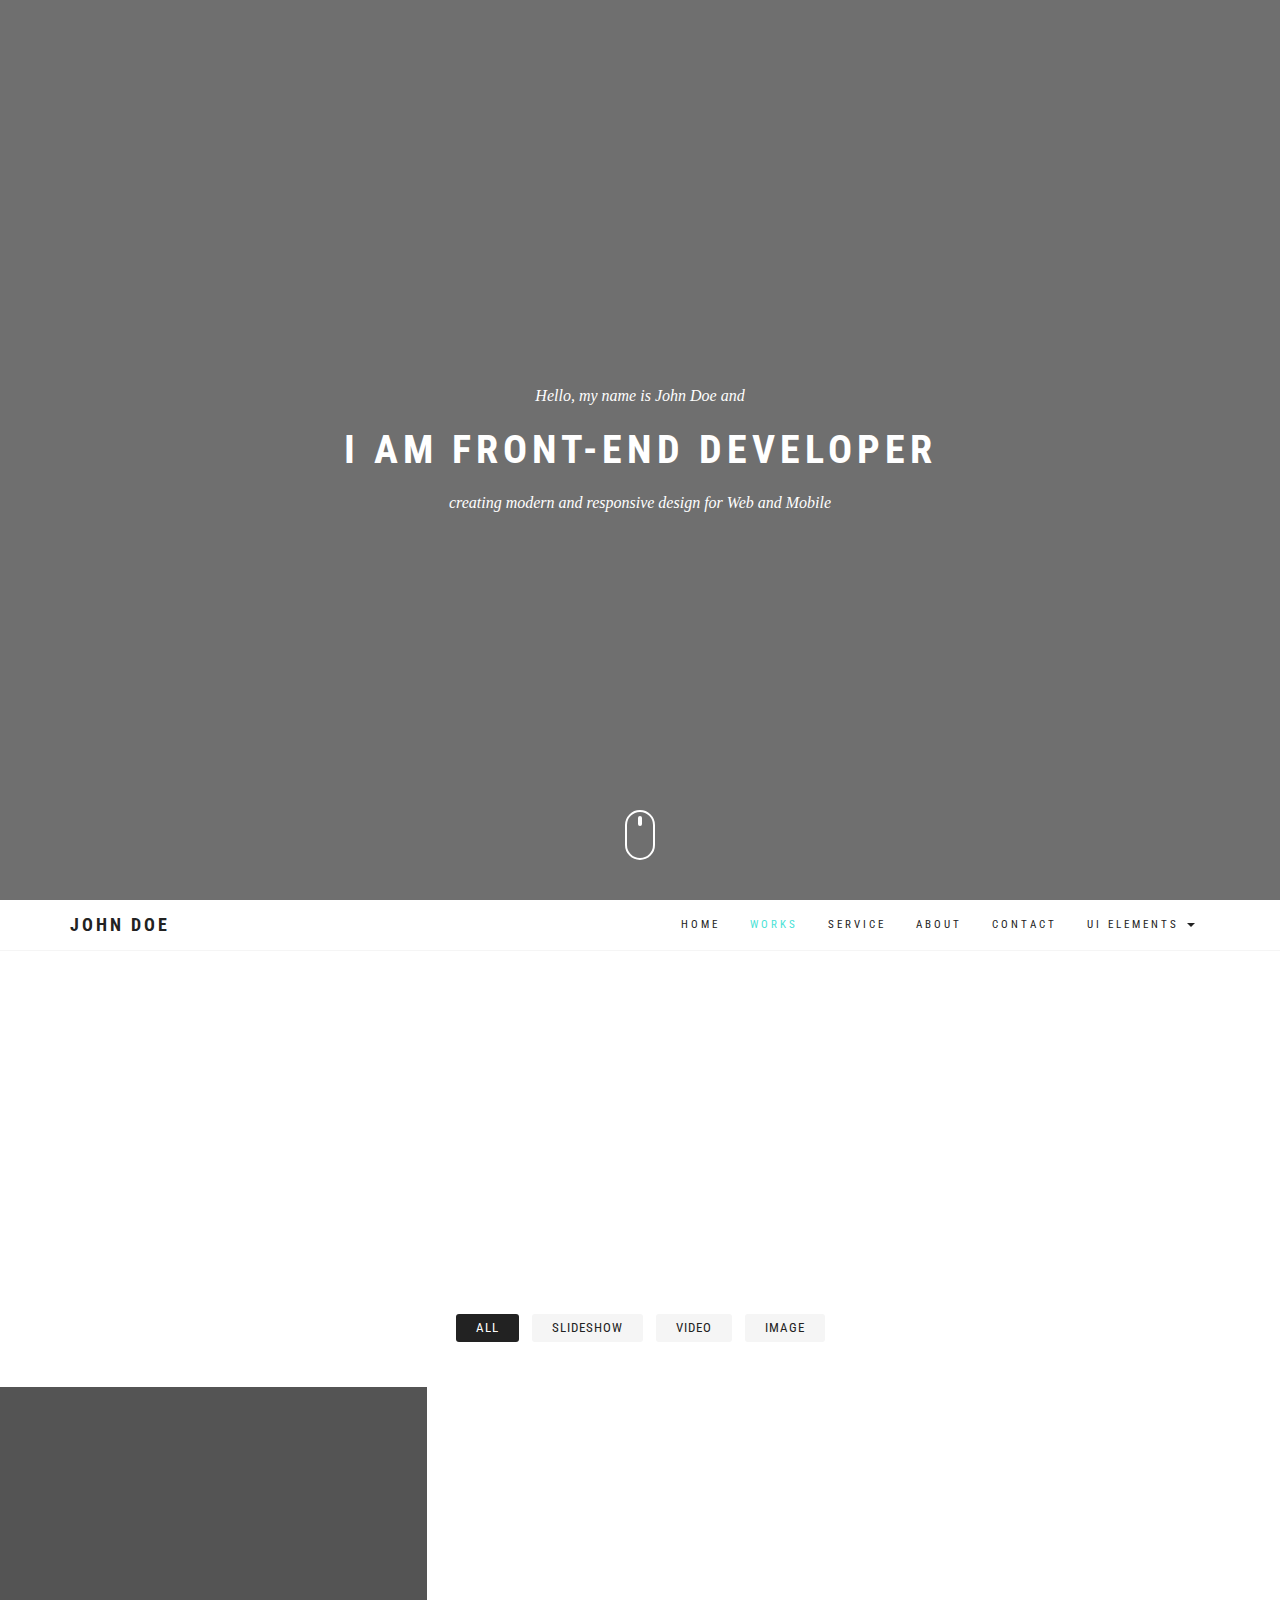
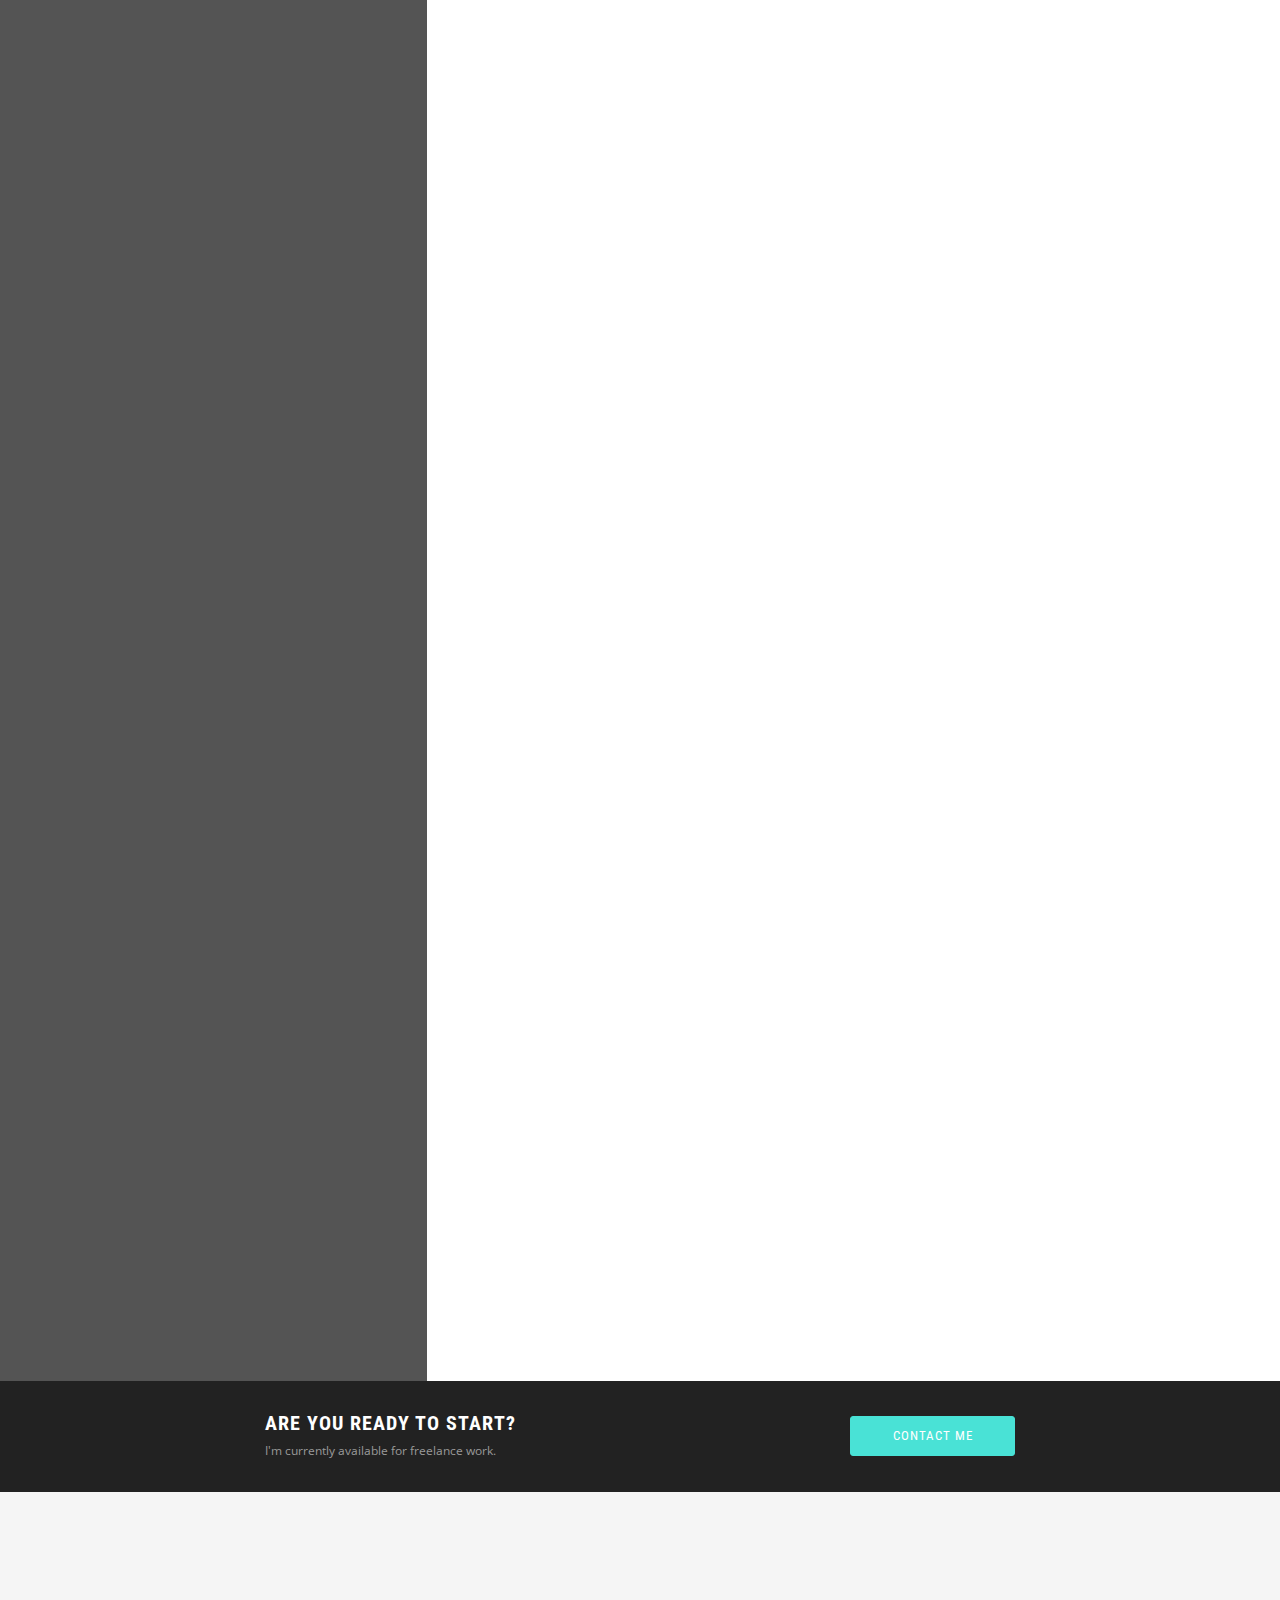
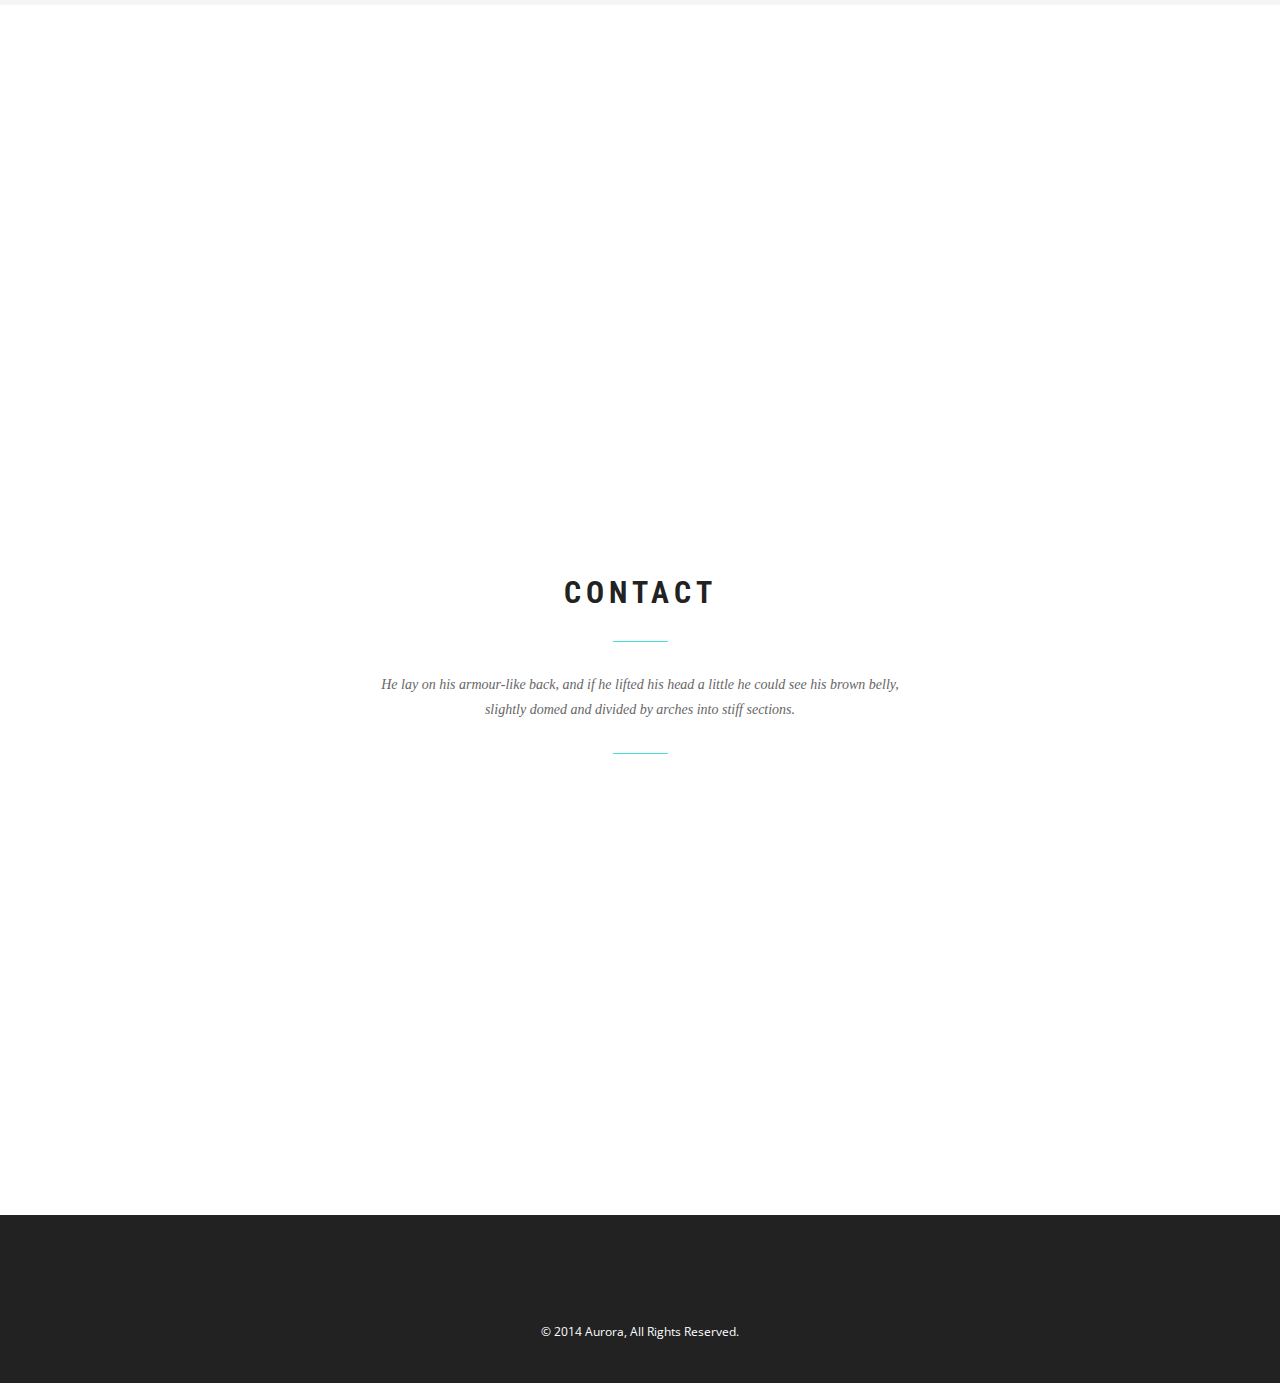
<file: Site/Parallax/index.html>
﻿<!DOCTYPE html>
<html lang="en">
<head>
	<meta charset="UTF-8">
	<meta name="viewport" content="width=device-width, initial-scale=1.0">
	<meta name="description" content="">
	<meta name="author" content="">

	<title>Aurora</title>

	<!-- CSS -->
	<!-- Bootstrap core CSS -->
	<link href="assets/bootstrap/css/bootstrap.min.css" rel="stylesheet" media="screen">

	<!-- Font Awesome CSS -->
	<link href="assets/css/font-awesome.min.css" rel="stylesheet" media="screen">

	<!-- Elegant icons CSS -->
	<link href="assets/css/simple-line-icons.css" rel="stylesheet" media="screen">

	<!--[if lte IE 7]>
		<script src="assets/js/icons-lte-ie7.js"></script>
	<![endif]-->

	<!-- Magnific-popup lightbox -->
	<link href="assets/css/magnific-popup.css" rel="stylesheet">

	<!-- Owl Carousel -->
	<link href="assets/css/owl.theme.css" rel="stylesheet">
	<link href="assets/css/owl.carousel.css" rel="stylesheet">

	<!-- Animate css -->
	<link href="assets/css/animate.css" rel="stylesheet">

	<!-- Custom styles CSS -->
	<link href="assets/css/style.css" rel="stylesheet" media="screen">
</head>
<body>

	<!-- Preloader -->

	<div id="preloader">
		<div id="status">
			<div class="status-mes"></div>
		</div>
	</div>

	<!-- Home start -->

	<section id="home" class="module-image js-height-full">

		<div class="intro">
			<div class="hello">Hello, my name is John Doe and</div>
			<h1>I am Front-End Developer</h1>
			<div class="who-creates">creating modern and responsive design for Web and Mobile</div>
		</div>

		<div class="mouse-icon">
			<div class="wheel"></div>
		</div>

	</section>

	<!-- Home end -->

	<!-- Navigation start -->

	<header class="header">

		<nav class="navbar navbar-custom" role="navigation">

			<div class="container">

				<div class="navbar-header">
					<button type="button" class="navbar-toggle" data-toggle="collapse" data-target="#custom-collapse">
						<span class="sr-only">Toggle navigation</span>
						<span class="icon-bar"></span>
						<span class="icon-bar"></span>
						<span class="icon-bar"></span>
					</button>
					<a class="navbar-brand" href="index.html">John Doe</a>
				</div>

				<div class="collapse navbar-collapse" id="custom-collapse">
					<ul class="nav navbar-nav navbar-right">
						<li><a href="#home">home</a></li>
						<li><a href="#portfolio">Works</a></li>
						<li><a href="#services">Service</a></li>
						<li><a href="#about">About</a></li>
						<li><a href="#contact">Contact</a></li>
						<li class="dropdown">
							<a href="#" class="dropdown-toggle" data-toggle="dropdown">
								UI Elements <span class="caret"></span>
							</a>
							<ul class="dropdown-menu" role="menu">
								<li><a href="icons.html">Icons</a></li>
								<li><a href="components.html">Components</a></li>
							</ul>
						</li>
					</ul>
				</div>

			</div><!-- .container -->

		</nav>

	</header>

	<!-- Navigation end -->

	<!-- Portfolio start -->

	<section id="portfolio" class="module paddingb-none">
		<div class="container">
			<div class="row">

				<div class="col-sm-6 col-sm-offset-3">

					<div class="module-header wow fadeInUp">
						<h2 class="module-title">My works</h2>
						<div class="module-line"></div>
						<div class="module-subtitle">
							He lay on his armour-like back, and if he lifted his head a little he could see his brown belly, slightly domed and divided by arches into stiff sections.
						</div>
						<div class="module-line"></div>
					</div>

				</div>

			</div><!-- .row -->

			<!-- Portfolio Filter start-->

			<div class="row">

				<div class="col-sm-12">

					<ul id="filter">
						<li class="active" data-group="all">All</li>
						<li data-group="slideshow">Slideshow</li>
						<li data-group="video">Video</li>
						<li data-group="image">Image</li>
					</ul>

				</div>

			</div><!-- .row -->

			<!-- Portfolio Filter end -->

		</div><!-- .contaier -->

		<ul class="portfolio-items-container">

			<li class="portfolio-item" data-groups="all slideshow">
				<figure>
					<img src="assets/images/portfolio-item.jpg" alt="">
					<figcaption>
						<a href="portfolio/slideshow.html" class="simple-ajax-popup"></a>
						<div class="caption-inner">
							<h3 class="portfolio-item-title">Some work one</h3>
							<div class="portfolio-item-desc">Slideshow</div>
						</div>
					</figcaption>
				</figure>
			</li>

			<li class="portfolio-item" data-groups="all video">
				<figure>
					<img src="assets/images/portfolio-item.jpg" alt="">
					<figcaption>
						<a href="portfolio/video.html" class="simple-ajax-popup"></a>
						<div class="caption-inner">
							<h3 class="portfolio-item-title">Some work one</h3>
							<div class="portfolio-item-desc">Video</div>
						</div>
					</figcaption>
				</figure>
			</li>

			<li class="portfolio-item" data-groups="all image">
				<figure>
					<img src="assets/images/portfolio-item.jpg" alt="">
					<figcaption>
						<a href="portfolio/image.html" class="simple-ajax-popup"></a>
						<div class="caption-inner">
							<h3 class="portfolio-item-title">Some work one</h3>
							<div class="portfolio-item-desc">Image</div>
						</div>
					</figcaption>
				</figure>
			</li>

			<li class="portfolio-item" data-groups="all slideshow">
				<figure>
					<img src="assets/images/portfolio-item.jpg" alt="">
					<figcaption>
						<a href="portfolio/slideshow.html" class="simple-ajax-popup"></a>
						<div class="caption-inner">
							<h3 class="portfolio-item-title">Some work one</h3>
							<div class="portfolio-item-desc">Slideshow</div>
						</div>
					</figcaption>
				</figure>
			</li>

			<li class="portfolio-item" data-groups="all video">
				<figure>
					<img src="assets/images/portfolio-item.jpg" alt="">
					<figcaption>
						<a href="portfolio/video.html" class="simple-ajax-popup"></a>
						<div class="caption-inner">
							<h3 class="portfolio-item-title">Some work one</h3>
							<div class="portfolio-item-desc">Video</div>
						</div>
					</figcaption>
				</figure>
			</li>

			<li class="portfolio-item" data-groups="all image">
				<figure>
					<img src="assets/images/portfolio-item.jpg" alt="">
					<figcaption>
						<a href="portfolio/image.html" class="simple-ajax-popup"></a>
						<div class="caption-inner">
							<h3 class="portfolio-item-title">Some work one</h3>
							<div class="portfolio-item-desc">Image</div>
						</div>
					</figcaption>
				</figure>
			</li>

		</ul><!-- .projects-container -->

	</section>

	<!-- Portfolio end -->

	<!-- Callout start -->

	<section class="callout">
		<div class="container">

			<div class="row">

				<div class="col-md-8 col-lg-6 col-lg-offset-2">
					<h2>ARE YOU READY TO START?</h2>
					<div class="callout-decription">
						I'm currently available for freelance work.
					</div>
				</div>

				<div class="col-md-4 col-lg-2 callout-btn">
					<a href="#contact" class="btn btn-lg btn-block btn-custom-1">Contact me</a>
				</div>

			</div><!-- .row -->
		</div><!-- .container -->
	</section>

	<!-- Callout end -->

	<!-- Services start -->

	<section id="services" class="module module-gray">
		<div class="container">
			<div class="row">

				<div class="col-sm-6 col-sm-offset-3">

					<div class="module-header wow fadeInUp">
						<h2 class="module-title">Services</h2>
						<div class="module-line"></div>
						<div class="module-subtitle">
							He lay on his armour-like back, and if he lifted his head a little he could see his brown belly, slightly domed and divided by arches into stiff sections.
						</div>
						<div class="module-line"></div>
					</div>

				</div>

			</div>

			<div class="row">

				<div class="col-sm-3">

					<div class="iconbox wow bounceIn">
						<div class="iconbox-icon">
							<span class="icon-trophy"></span>
						</div>
						<div class="iconbox-text">
							<h3 class="iconbox-title">Logo Design</h3>
							<div class="iconbox-desc">
								Thus, then, one of our own noble stamp, even a whaleman, is the tutelary guardian of England.
							</div>
						</div>
					</div>

				</div>

				<div class="col-sm-3">

					<div class="iconbox wow bounceIn">
						<div class="iconbox-icon">
							<span class="icon-bubbles"></span>
						</div>
						<div class="iconbox-text">
							<h3 class="iconbox-title">Marketing</h3>
							<div class="iconbox-desc">
								Thus, then, one of our own noble stamp, even a whaleman, is the tutelary guardian of England.
							</div>
						</div>
					</div>

				</div>

				<div class="col-sm-3">

					<div class="iconbox wow bounceIn">
						<div class="iconbox-icon">
							<span class="icon-screen-desktop"></span>
						</div>
						<div class="iconbox-text">
							<h3 class="iconbox-title">Design</h3>
							<div class="iconbox-desc">
								Thus, then, one of our own noble stamp, even a whaleman, is the tutelary guardian of England.
							</div>
						</div>
					</div>

				</div>

				<div class="col-sm-3">

					<div class="iconbox wow bounceIn">
						<div class="iconbox-icon">
							<span class="icon-rocket"></span>
						</div>
						<div class="iconbox-text">
							<h3 class="iconbox-title">Branding</h3>
							<div class="iconbox-desc">
								Thus, then, one of our own noble stamp, even a whaleman, is the tutelary guardian of England.
							</div>
						</div>
					</div>

				</div>

			</div><!-- .row -->
		</div><!-- .container -->
	</section>

	<!-- Services end -->

	<!-- About start -->

	<section id="about">

		<div class="row position-relative margin-0">

			<div class="col-xs-12 col-md-6 side-image"></div>

			<div class="col-xs-12 col-md-6 col-md-offset-6 side-image-text">

				<div class="row">

					<div class="col-sm-12">

						<div class="module-header module-header-left wow fadeInUp">
							<h2 class="module-title">About me</h2>
							<div class="module-subtitle">
								He lay on his armour-like back, and if he lifted his head a little he could see his brown belly, slightly domed and divided by arches into stiff sections.
							</div>
							<div class="module-line"></div>
						</div>

					</div>

				</div><!-- .row -->

				<div class="row">

					<div class="col-sm-6">

						<div class="iconboxleft wow fadeInUp">
							<div class="iconboxleft-icon">
								<span class="icon-camera"></span>
							</div>
							<div class="iconboxleft-text">
								<h3 class="iconboxleft-title">Photographer</h3>
								<div class="iconboxleft-desc">
									Thus, then, one of our own noble stamp, even a whaleman, is the tutelary guardian of England.
								</div>
							</div>
						</div>

					</div>

					<div class="col-sm-6">

						<div class="iconboxleft wow fadeInUp" data-wow-delay=".2s">
							<div class="iconboxleft-icon">
								<span class="icon-earphones"></span>
							</div>
							<div class="iconboxleft-text">
								<h3 class="iconboxleft-title">Music</h3>
								<div class="iconboxleft-desc">
									Thus, then, one of our own noble stamp, even a whaleman, is the tutelary guardian of England.
								</div>
							</div>
						</div>

					</div>

				</div><!-- .row -->

				<div class="row">

					<div class="col-sm-6">

						<div class="iconboxleft wow fadeInUp">
							<div class="iconboxleft-icon">
								<span class="icon-ghost"></span>
							</div>
							<div class="iconboxleft-text">
								<h3 class="iconboxleft-title">Ghosts</h3>
								<div class="iconboxleft-desc">
									Thus, then, one of our own noble stamp, even a whaleman, is the tutelary guardian of England.
								</div>
							</div>
						</div>

					</div>

					<div class="col-sm-6">

						<div class="iconboxleft wow fadeInUp" data-wow-delay=".2s">
							<div class="iconboxleft-icon">
								<span class="icon-magic-wand"></span>
							</div>
							<div class="iconboxleft-text">
								<h3 class="iconboxleft-title">Magic</h3>
								<div class="iconboxleft-desc">
									Thus, then, one of our own noble stamp, even a whaleman, is the tutelary guardian of England.
								</div>
							</div>
						</div>

					</div>

				</div><!-- .row -->

			</div><!-- col-xs-12 -->

		</div><!-- .row -->
	</section>

	<!-- About end -->

	<!-- Twitter start -->

	<section id="twitter" class="module module-gray">
		<div class="container">
			<div class="row">

				<div class="col-sm-6 col-sm-offset-3">

					<div class="module-header wow fadeInUp">
						<div class="module-icon"><span class="icon-social-twitter"></span></div>
					</div>

					<div class="testimonials owl-carousel wow fadeInUp"></div>

				</div>

			</div><!-- .row -->
		</div><!-- .container -->
	</section>

	<!-- Twitter end -->

	<!-- Google Map start-->

	<section id="map-section">

		<div id="map"></div>

	</section>

	<!-- Google Map end -->

	<!-- Contact start -->

	<section id="contact" class="module">
		<div class="container">
			<div class="row">

				<div class="col-sm-6 col-sm-offset-3">

					<div class="module-header">
						<h2 class="module-title">Contact</h2>
						<div class="module-line"></div>
						<div class="module-subtitle">
							He lay on his armour-like back, and if he lifted his head a little he could see his brown belly, slightly domed and divided by arches into stiff sections.
						</div>
						<div class="module-line"></div>
					</div>

				</div>

			</div><!-- .row -->

			<div class="row">

				<div class="col-sm-6 col-sm-offset-3">

					<form id="contact-form" role="form">
						<div class="ajax-hidden">
							<div class="form-group wow fadeInUp">
								<label class="sr-only" for="c_name">Name</label>
								<input type="text" id="c_name" class="form-control" name="c_name" placeholder="Name">
							</div>

							<div class="form-group wow fadeInUp" data-wow-delay=".1s">
								<label class="sr-only" for="c_email">Email address</label>
								<input type="email" id="c_email" class="form-control" name="c_email" placeholder="E-mail">
							</div>

							<div class="form-group wow fadeInUp" data-wow-delay=".2s">
								<textarea class="form-control" id="c_message" name="c_message" rows="7" placeholder="Your message"></textarea>
							</div>

							<button type="submit" class="btn btn-block btn-custom-2 wow fadeInUp" data-wow-delay=".3s">Send it
							</button>
						</div>
						<div class="ajax-response"></div>
					</form>

				</div>

			</div><!-- .row -->
		</div><!-- .container -->
	</section>

	<!-- Contact end -->

	<!-- Footer start -->

	<footer id="footer">
		<div class="container">
			<div class="row">

				<div class="col-sm-12">

					<ul class="social-links">
						<li><a href="#" class="wow fadeInUp"><i class="fa fa-facebook"></i></a></li>
						<li><a href="#" class="wow fadeInUp" data-wow-delay=".1s"><i class="fa fa-twitter"></i></a></li>
						<li><a href="#" class="wow fadeInUp" data-wow-delay=".2s"><i class="fa fa-google-plus"></i></a></li>
						<li><a href="#" class="wow fadeInUp" data-wow-delay=".3s"><i class="fa fa-linkedin"></i></a></li>
						<li><a href="#" class="wow fadeInUp" data-wow-delay=".4s"><i class="fa fa-pinterest"></i></a></li>
						<li><a href="#" class="wow fadeInUp" data-wow-delay=".5s"><i class="fa fa-envelope"></i></a></li>
					</ul>

					<p class="copyright">
						© 2014 Aurora, All Rights Reserved.
					</p>

				</div>

			</div><!-- .row -->
		</div><!-- .container -->
	</footer>

	<!-- Footer end -->

	<!-- Scroll-up -->

	<div class="scroll-up">
		<a href="#home"><i class="fa fa-angle-double-up"></i></a>
	</div>

	<!-- Javascript files -->

	<script src="assets/js/jquery-1.11.1.min.js"></script>
	<script src="assets/bootstrap/js/bootstrap.min.js"></script>
	<script src="assets/js/jquery.magnific-popup.min.js"></script>
	<script src="assets/js/jquery.parallax-1.1.3.js"></script>
	<script src="assets/js/imagesloaded.pkgd.js"></script>
	<script src="assets/js/jquery.shuffle.min.js"></script>
	<script src="assets/js/twitterFetcher.js"></script>
	<script src="assets/js/owl.carousel.min.js"></script>
	<script src="assets/js/jquery.fitvids.js"></script>
	<script src="assets/js/jquery.sticky.js"></script>
	<script src="assets/js/smoothscroll.js"></script>
	<script src="assets/js/wow.min.js"></script>
	<!-- Google Maps -->
	<!-- <script src="http://maps.googleapis.com/maps/api/js?key=YOURAPIKEYHERE"></script> -->
	<script src="http://maps.google.com/maps/api/js?sensor=true"></script>
	<script src="assets/js/gmaps.js"></script>
	<!-- Custom scripts -->
	<script src="assets/js/custom.js"></script>
	<script src="assets/js/custom-shuffle-init.js"></script>

</body>
</html>
</file>
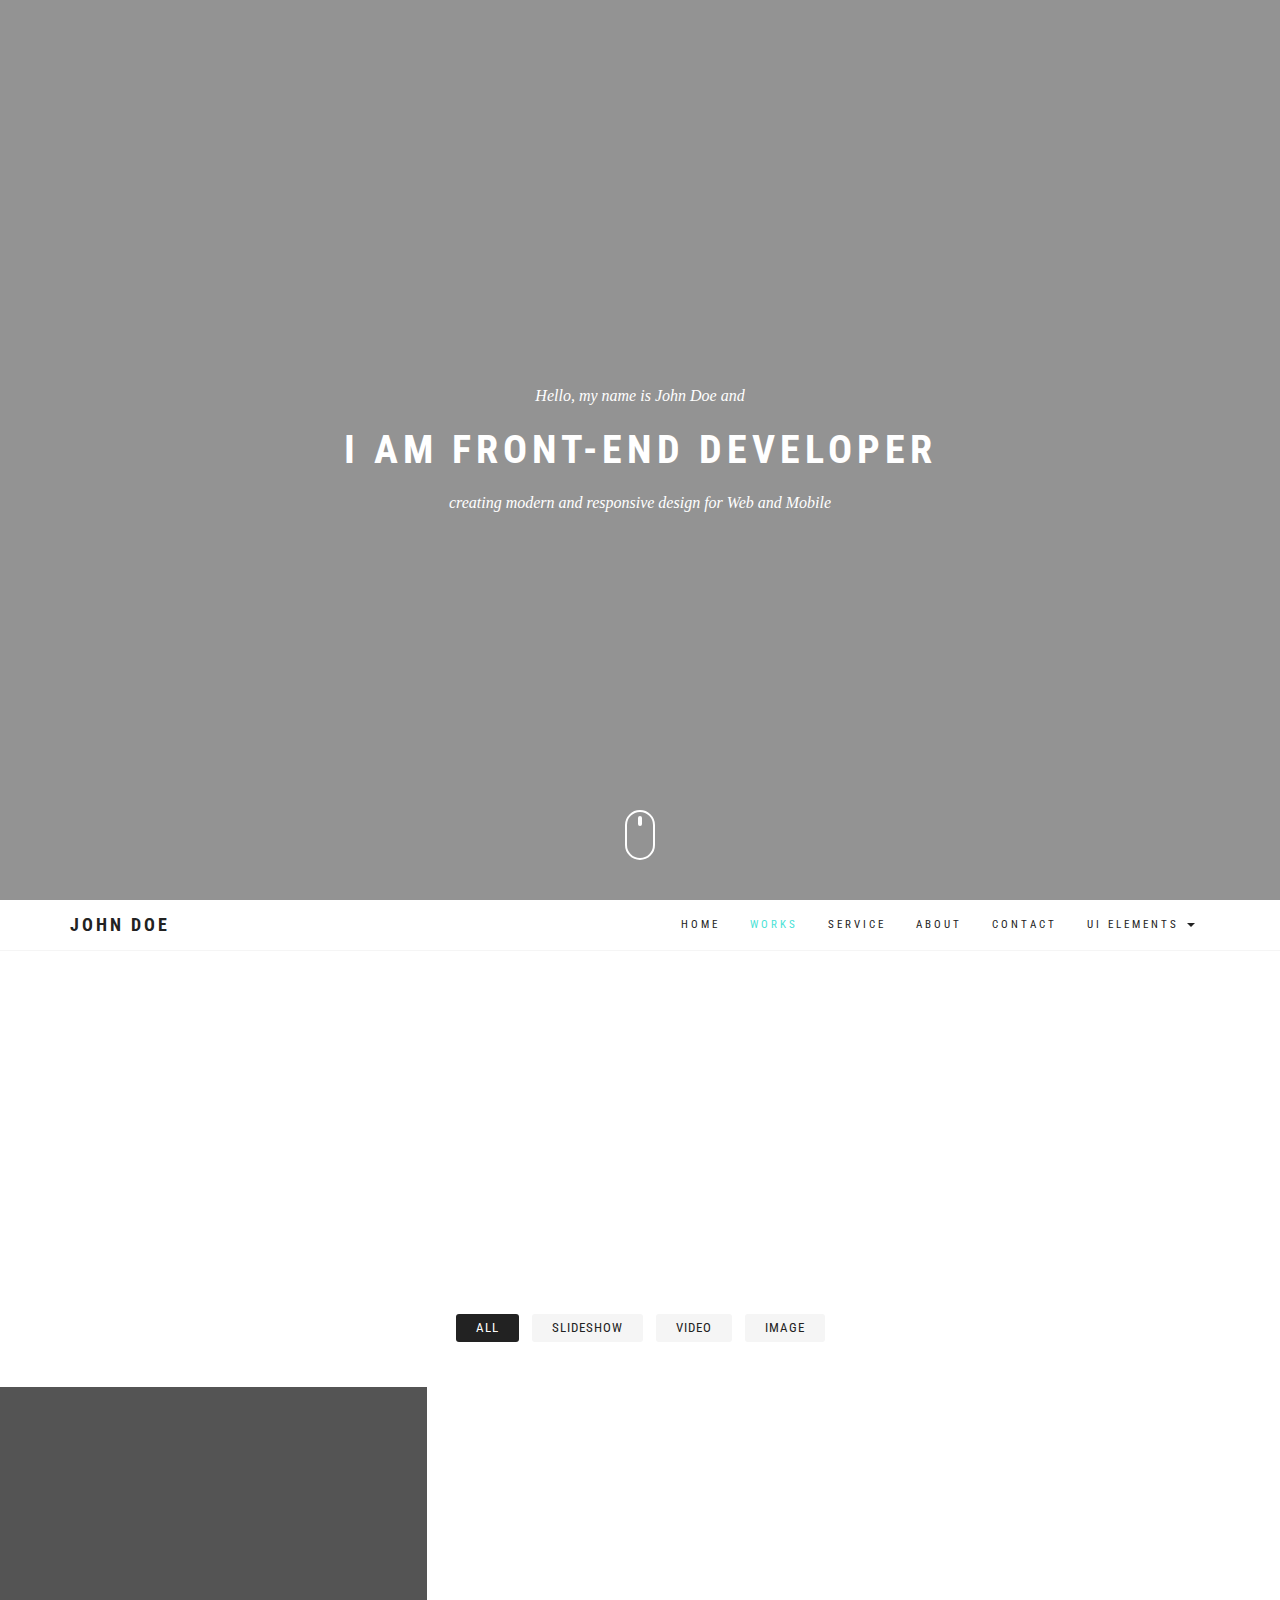
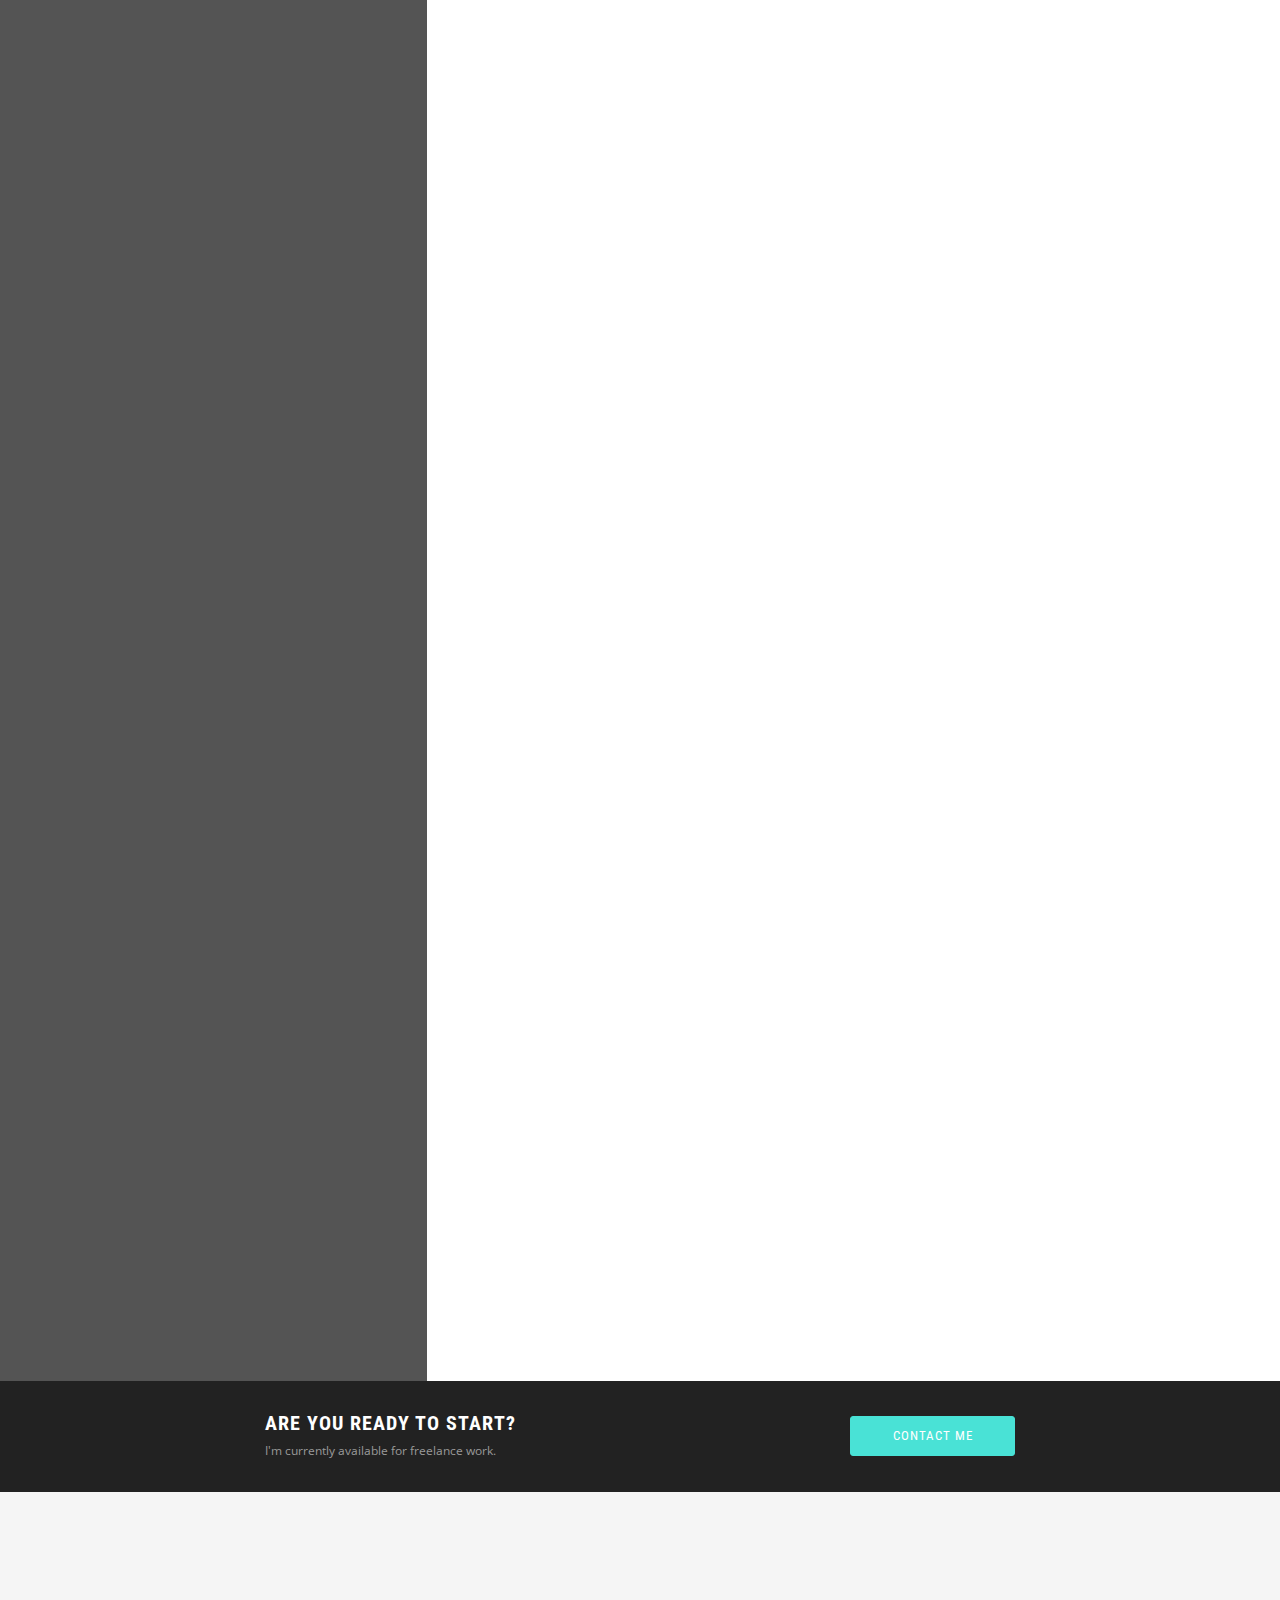
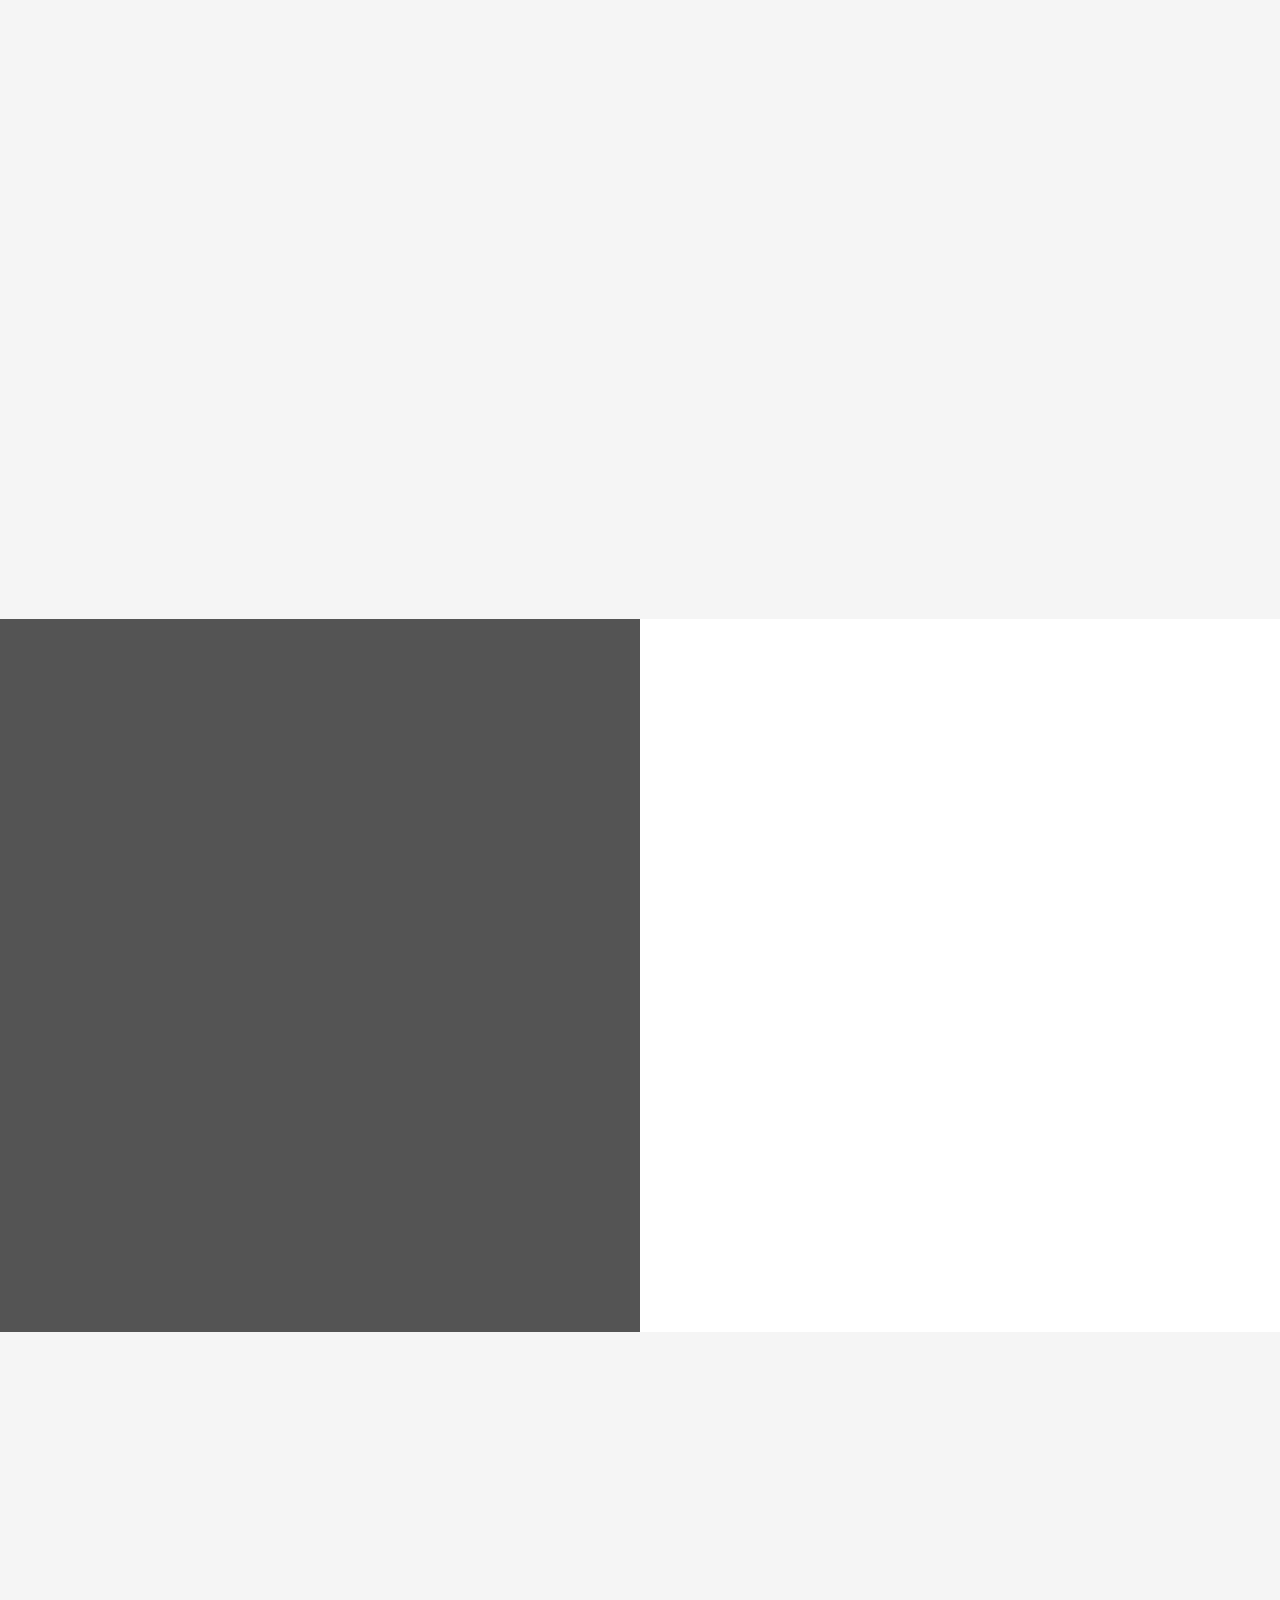
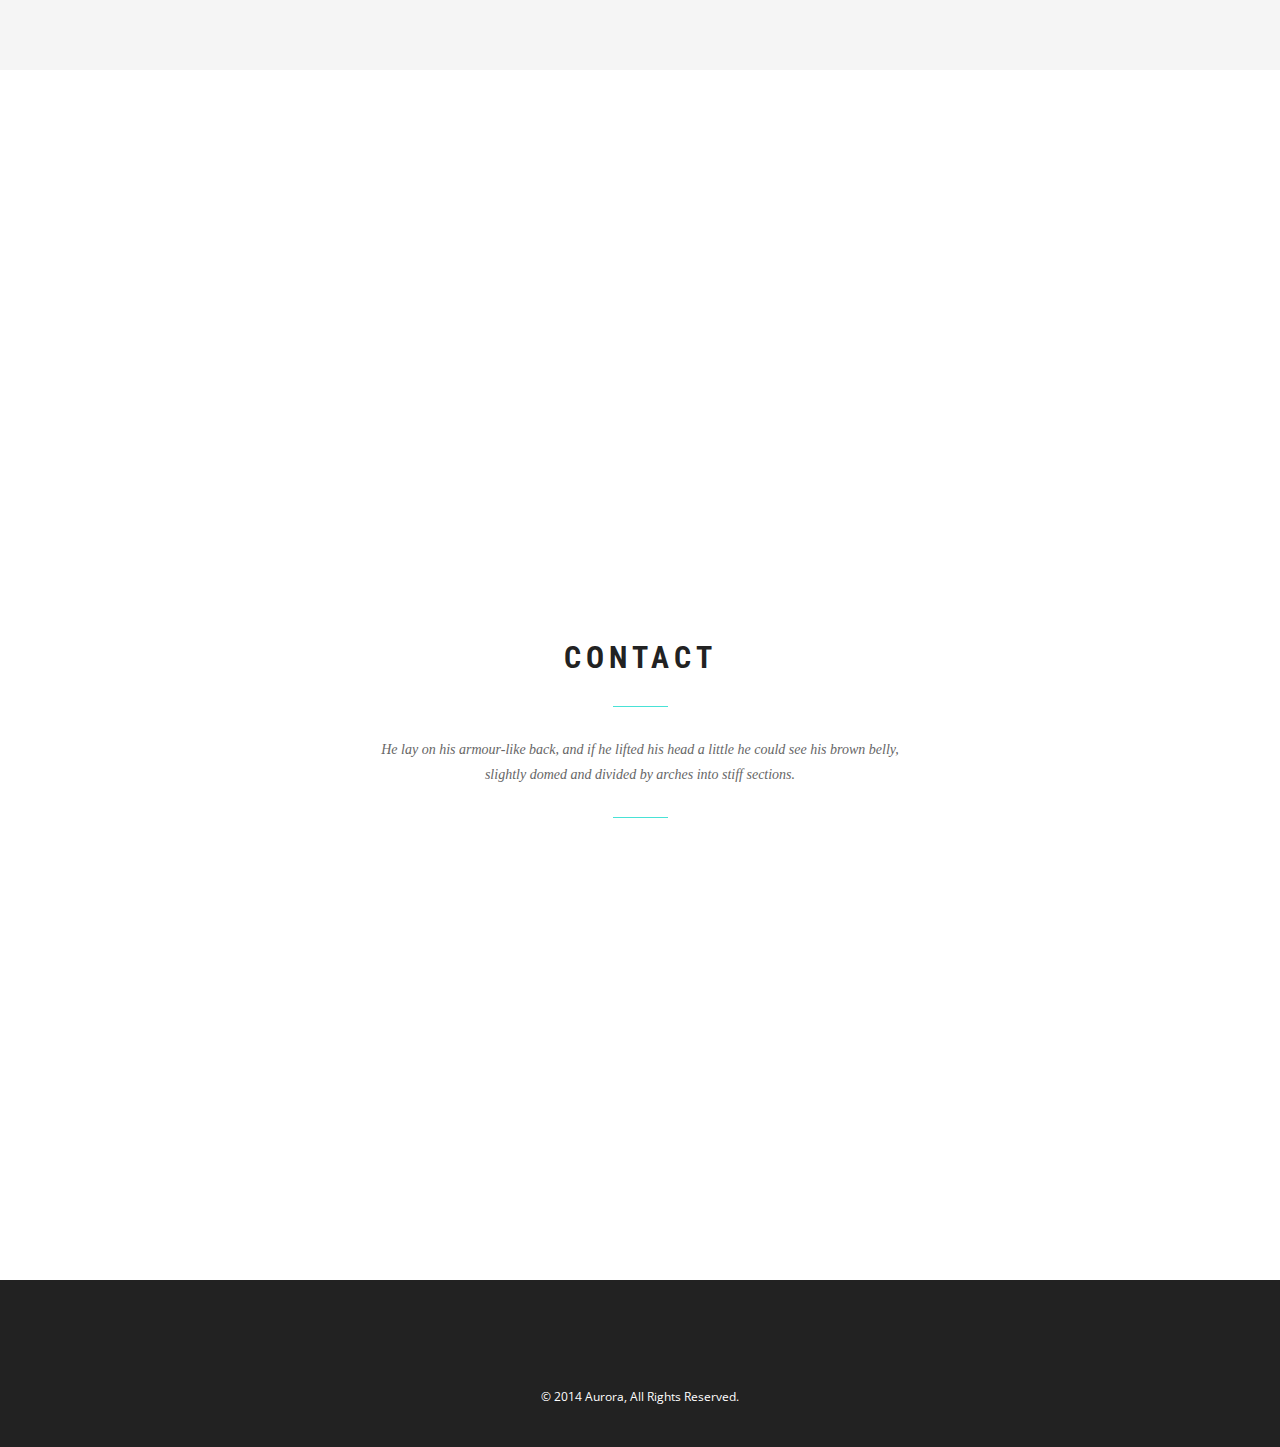
<file: Site/Slideshow/index.html>
﻿<!DOCTYPE html>
<html lang="en">
<head>
	<meta charset="UTF-8">
	<meta name="viewport" content="width=device-width, initial-scale=1.0">
	<meta name="description" content="">
	<meta name="author" content="">

	<title>Aurora</title>

	<!-- CSS -->
	<!-- Bootstrap core CSS -->
	<link href="assets/bootstrap/css/bootstrap.min.css" rel="stylesheet" media="screen">

	<!-- Font Awesome CSS -->
	<link href="assets/css/font-awesome.min.css" rel="stylesheet" media="screen">

	<!-- Elegant icons CSS -->
	<link href="assets/css/simple-line-icons.css" rel="stylesheet" media="screen">

	<!--[if lte IE 7]>
		<script src="assets/js/icons-lte-ie7.js"></script>
	<![endif]-->

	<!-- Magnific-popup lightbox -->
	<link href="assets/css/magnific-popup.css" rel="stylesheet">

	<!-- Owl Carousel -->
	<link href="assets/css/owl.theme.css" rel="stylesheet">
	<link href="assets/css/owl.carousel.css" rel="stylesheet">

	<!-- Animate css -->
	<link href="assets/css/animate.css" rel="stylesheet">

	<!-- Custom styles CSS -->
	<link href="assets/css/style.css" rel="stylesheet" media="screen">
</head>
<body>

	<!-- Preloader -->

	<div id="preloader">
		<div id="status">
			<div class="status-mes"></div>
		</div>
	</div>

	<!-- Home start -->

	<section id="home" class="module-image js-height-full">

		<div class="intro">
			<div class="hello">Hello, my name is John Doe and</div>
			<h1>I am Front-End Developer</h1>
			<div class="who-creates">creating modern and responsive design for Web and Mobile</div>
		</div>

		<div class="mouse-icon">
			<div class="wheel"></div>
		</div>

	</section>

	<!-- Home end -->

	<!-- Navigation start -->

	<header class="header">

		<nav class="navbar navbar-custom" role="navigation">

			<div class="container">

				<div class="navbar-header">
					<button type="button" class="navbar-toggle" data-toggle="collapse" data-target="#custom-collapse">
						<span class="sr-only">Toggle navigation</span>
						<span class="icon-bar"></span>
						<span class="icon-bar"></span>
						<span class="icon-bar"></span>
					</button>
					<a class="navbar-brand" href="index.html">John Doe</a>
				</div>

				<div class="collapse navbar-collapse" id="custom-collapse">
					<ul class="nav navbar-nav navbar-right">
						<li><a href="#home">home</a></li>
						<li><a href="#portfolio">Works</a></li>
						<li><a href="#services">Service</a></li>
						<li><a href="#about">About</a></li>
						<li><a href="#contact">Contact</a></li>
						<li class="dropdown">
							<a href="#" class="dropdown-toggle" data-toggle="dropdown">
								UI Elements <span class="caret"></span>
							</a>
							<ul class="dropdown-menu" role="menu">
								<li><a href="icons.html">Icons</a></li>
								<li><a href="components.html">Components</a></li>
							</ul>
						</li>
					</ul>
				</div>

			</div><!-- .container -->

		</nav>

	</header>

	<!-- Navigation end -->

	<!-- Portfolio start -->

	<section id="portfolio" class="module paddingb-none">
		<div class="container">
			<div class="row">

				<div class="col-sm-6 col-sm-offset-3">

					<div class="module-header wow fadeInUp">
						<h2 class="module-title">My works</h2>
						<div class="module-line"></div>
						<div class="module-subtitle">
							He lay on his armour-like back, and if he lifted his head a little he could see his brown belly, slightly domed and divided by arches into stiff sections.
						</div>
						<div class="module-line"></div>
					</div>

				</div>

			</div><!-- .row -->

			<!-- Portfolio Filter start-->

			<div class="row">

				<div class="col-sm-12">

					<ul id="filter">
						<li class="active" data-group="all">All</li>
						<li data-group="slideshow">Slideshow</li>
						<li data-group="video">Video</li>
						<li data-group="image">Image</li>
					</ul>

				</div>

			</div><!-- .row -->

			<!-- Portfolio Filter end -->

		</div><!-- .contaier -->

		<ul class="portfolio-items-container">

			<li class="portfolio-item" data-groups="all slideshow">
				<figure>
					<img src="assets/images/portfolio-item.jpg" alt="">
					<figcaption>
						<a href="portfolio/slideshow.html" class="simple-ajax-popup"></a>
						<div class="caption-inner">
							<h3 class="portfolio-item-title">Some work one</h3>
							<div class="portfolio-item-desc">Slideshow</div>
						</div>
					</figcaption>
				</figure>
			</li>

			<li class="portfolio-item" data-groups="all video">
				<figure>
					<img src="assets/images/portfolio-item.jpg" alt="">
					<figcaption>
						<a href="portfolio/video.html" class="simple-ajax-popup"></a>
						<div class="caption-inner">
							<h3 class="portfolio-item-title">Some work one</h3>
							<div class="portfolio-item-desc">Video</div>
						</div>
					</figcaption>
				</figure>
			</li>

			<li class="portfolio-item" data-groups="all image">
				<figure>
					<img src="assets/images/portfolio-item.jpg" alt="">
					<figcaption>
						<a href="portfolio/image.html" class="simple-ajax-popup"></a>
						<div class="caption-inner">
							<h3 class="portfolio-item-title">Some work one</h3>
							<div class="portfolio-item-desc">Image</div>
						</div>
					</figcaption>
				</figure>
			</li>

			<li class="portfolio-item" data-groups="all slideshow">
				<figure>
					<img src="assets/images/portfolio-item.jpg" alt="">
					<figcaption>
						<a href="portfolio/slideshow.html" class="simple-ajax-popup"></a>
						<div class="caption-inner">
							<h3 class="portfolio-item-title">Some work one</h3>
							<div class="portfolio-item-desc">Slideshow</div>
						</div>
					</figcaption>
				</figure>
			</li>

			<li class="portfolio-item" data-groups="all video">
				<figure>
					<img src="assets/images/portfolio-item.jpg" alt="">
					<figcaption>
						<a href="portfolio/video.html" class="simple-ajax-popup"></a>
						<div class="caption-inner">
							<h3 class="portfolio-item-title">Some work one</h3>
							<div class="portfolio-item-desc">Video</div>
						</div>
					</figcaption>
				</figure>
			</li>

			<li class="portfolio-item" data-groups="all image">
				<figure>
					<img src="assets/images/portfolio-item.jpg" alt="">
					<figcaption>
						<a href="portfolio/image.html" class="simple-ajax-popup"></a>
						<div class="caption-inner">
							<h3 class="portfolio-item-title">Some work one</h3>
							<div class="portfolio-item-desc">Image</div>
						</div>
					</figcaption>
				</figure>
			</li>

		</ul><!-- .projects-container -->

	</section>

	<!-- Portfolio end -->

	<!-- Callout start -->

	<section class="callout">
		<div class="container">

			<div class="row">

				<div class="col-md-8 col-lg-6 col-lg-offset-2">
					<h2>ARE YOU READY TO START?</h2>
					<div class="callout-decription">
						I'm currently available for freelance work.
					</div>
				</div>

				<div class="col-md-4 col-lg-2 callout-btn">
					<a href="#contact" class="btn btn-lg btn-block btn-custom-1">Contact me</a>
				</div>

			</div><!-- .row -->
		</div><!-- .container -->
	</section>

	<!-- Callout end -->

	<!-- Services start -->

	<section id="services" class="module module-gray">
		<div class="container">
			<div class="row">

				<div class="col-sm-6 col-sm-offset-3">

					<div class="module-header wow fadeInUp">
						<h2 class="module-title">Services</h2>
						<div class="module-line"></div>
						<div class="module-subtitle">
							He lay on his armour-like back, and if he lifted his head a little he could see his brown belly, slightly domed and divided by arches into stiff sections.
						</div>
						<div class="module-line"></div>
					</div>

				</div>

			</div>

			<div class="row">

				<div class="col-sm-3">

					<div class="iconbox wow bounceIn">
						<div class="iconbox-icon">
							<span class="icon-trophy"></span>
						</div>
						<div class="iconbox-text">
							<h3 class="iconbox-title">Logo Design</h3>
							<div class="iconbox-desc">
								Thus, then, one of our own noble stamp, even a whaleman, is the tutelary guardian of England.
							</div>
						</div>
					</div>

				</div>

				<div class="col-sm-3">

					<div class="iconbox wow bounceIn">
						<div class="iconbox-icon">
							<span class="icon-bubbles"></span>
						</div>
						<div class="iconbox-text">
							<h3 class="iconbox-title">Marketing</h3>
							<div class="iconbox-desc">
								Thus, then, one of our own noble stamp, even a whaleman, is the tutelary guardian of England.
							</div>
						</div>
					</div>

				</div>

				<div class="col-sm-3">

					<div class="iconbox wow bounceIn">
						<div class="iconbox-icon">
							<span class="icon-screen-desktop"></span>
						</div>
						<div class="iconbox-text">
							<h3 class="iconbox-title">Design</h3>
							<div class="iconbox-desc">
								Thus, then, one of our own noble stamp, even a whaleman, is the tutelary guardian of England.
							</div>
						</div>
					</div>

				</div>

				<div class="col-sm-3">

					<div class="iconbox wow bounceIn">
						<div class="iconbox-icon">
							<span class="icon-rocket"></span>
						</div>
						<div class="iconbox-text">
							<h3 class="iconbox-title">Branding</h3>
							<div class="iconbox-desc">
								Thus, then, one of our own noble stamp, even a whaleman, is the tutelary guardian of England.
							</div>
						</div>
					</div>

				</div>

			</div><!-- .row -->
		</div><!-- .container -->
	</section>

	<!-- Services end -->

	<!-- About start -->

	<section id="about">

		<div class="row position-relative margin-0">

			<div class="col-xs-12 col-md-6 side-image"></div>

			<div class="col-xs-12 col-md-6 col-md-offset-6 side-image-text">

				<div class="row">

					<div class="col-sm-12">

						<div class="module-header module-header-left wow fadeInUp">
							<h2 class="module-title">About me</h2>
							<div class="module-subtitle">
								He lay on his armour-like back, and if he lifted his head a little he could see his brown belly, slightly domed and divided by arches into stiff sections.
							</div>
							<div class="module-line"></div>
						</div>

					</div>

				</div><!-- .row -->

				<div class="row">

					<div class="col-sm-6">

						<div class="iconboxleft wow fadeInUp">
							<div class="iconboxleft-icon">
								<span class="icon-camera"></span>
							</div>
							<div class="iconboxleft-text">
								<h3 class="iconboxleft-title">Photographer</h3>
								<div class="iconboxleft-desc">
									Thus, then, one of our own noble stamp, even a whaleman, is the tutelary guardian of England.
								</div>
							</div>
						</div>

					</div>

					<div class="col-sm-6">

						<div class="iconboxleft wow fadeInUp" data-wow-delay=".2s">
							<div class="iconboxleft-icon">
								<span class="icon-earphones"></span>
							</div>
							<div class="iconboxleft-text">
								<h3 class="iconboxleft-title">Music</h3>
								<div class="iconboxleft-desc">
									Thus, then, one of our own noble stamp, even a whaleman, is the tutelary guardian of England.
								</div>
							</div>
						</div>

					</div>

				</div><!-- .row -->

				<div class="row">

					<div class="col-sm-6">

						<div class="iconboxleft wow fadeInUp">
							<div class="iconboxleft-icon">
								<span class="icon-ghost"></span>
							</div>
							<div class="iconboxleft-text">
								<h3 class="iconboxleft-title">Ghosts</h3>
								<div class="iconboxleft-desc">
									Thus, then, one of our own noble stamp, even a whaleman, is the tutelary guardian of England.
								</div>
							</div>
						</div>

					</div>

					<div class="col-sm-6">

						<div class="iconboxleft wow fadeInUp" data-wow-delay=".2s">
							<div class="iconboxleft-icon">
								<span class="icon-fire"></span>
							</div>
							<div class="iconboxleft-text">
								<h3 class="iconboxleft-title">Master Margarita Maker</h3>
								<div class="iconboxleft-desc">
									In my free time, you can catch me drinking a margarita in the sun... or in the shade. I owe all my margarita expertise to all the time I spent bartending and server at Comida at The Source in Denver.
								</div>
							</div>
						</div>

					</div>

				</div><!-- .row -->

			</div><!-- col-xs-12 -->

		</div><!-- .row -->
	</section>

	<!-- About end -->

	<!-- Twitter start -->

	<section id="twitter" class="module module-gray">
		<div class="container">
			<div class="row">

				<div class="col-sm-6 col-sm-offset-3">

					<div class="module-header wow fadeInUp">
						<div class="module-icon"><span class="icon-social-twitter"></span></div>
					</div>

					<div class="testimonials owl-carousel wow fadeInUp"></div>

				</div>

			</div><!-- .row -->
		</div><!-- .container -->
	</section>

	<!-- Twitter end -->

	<!-- Google Map start-->

	<section id="map-section">

		<div id="map"></div>

	</section>

	<!-- Google Map end -->

	<!-- Contact start -->

	<section id="contact" class="module">
		<div class="container">
			<div class="row">

				<div class="col-sm-6 col-sm-offset-3">

					<div class="module-header">
						<h2 class="module-title">Contact</h2>
						<div class="module-line"></div>
						<div class="module-subtitle">
							He lay on his armour-like back, and if he lifted his head a little he could see his brown belly, slightly domed and divided by arches into stiff sections.
						</div>
						<div class="module-line"></div>
					</div>

				</div>

			</div><!-- .row -->

			<div class="row">

				<div class="col-sm-6 col-sm-offset-3">

					<form id="contact-form" role="form">
						<div class="ajax-hidden">
							<div class="form-group wow fadeInUp">
								<label class="sr-only" for="c_name">Name</label>
								<input type="text" id="c_name" class="form-control" name="c_name" placeholder="Name">
							</div>

							<div class="form-group wow fadeInUp" data-wow-delay=".1s">
								<label class="sr-only" for="c_email">Email address</label>
								<input type="email" id="c_email" class="form-control" name="c_email" placeholder="E-mail">
							</div>

							<div class="form-group wow fadeInUp" data-wow-delay=".2s">
								<textarea class="form-control" id="c_message" name="c_message" rows="7" placeholder="Your message"></textarea>
							</div>

							<button type="submit" class="btn btn-block btn-custom-2 wow fadeInUp" data-wow-delay=".3s">Send it
							</button>
						</div>
						<div class="ajax-response"></div>
					</form>

				</div>

			</div><!-- .row -->
		</div><!-- .container -->
	</section>

	<!-- Contact end -->

	<!-- Footer start -->

	<footer id="footer">
		<div class="container">
			<div class="row">

				<div class="col-sm-12">

					<ul class="social-links">
						<li><a href="#" class="wow fadeInUp"><i class="fa fa-facebook"></i></a></li>
						<li><a href="#" class="wow fadeInUp" data-wow-delay=".1s"><i class="fa fa-twitter"></i></a></li>
						<li><a href="#" class="wow fadeInUp" data-wow-delay=".2s"><i class="fa fa-google-plus"></i></a></li>
						<li><a href="#" class="wow fadeInUp" data-wow-delay=".3s"><i class="fa fa-linkedin"></i></a></li>
						<li><a href="#" class="wow fadeInUp" data-wow-delay=".4s"><i class="fa fa-pinterest"></i></a></li>
						<li><a href="#" class="wow fadeInUp" data-wow-delay=".5s"><i class="fa fa-envelope"></i></a></li>
					</ul>

					<p class="copyright">
						© 2014 Aurora, All Rights Reserved.
					</p>

				</div>

			</div><!-- .row -->
		</div><!-- .container -->
	</footer>

	<!-- Footer end -->

	<!-- Scroll-up -->

	<div class="scroll-up">
		<a href="#home"><i class="fa fa-angle-double-up"></i></a>
	</div>

	<!-- Javascript files -->

	<script src="assets/js/jquery-1.11.1.min.js"></script>
	<script src="assets/bootstrap/js/bootstrap.min.js"></script>
	<script src="assets/js/jquery.magnific-popup.min.js"></script>
	<script src="assets/js/jquery.backstretch.min.js"></script>
	<script src="assets/js/imagesloaded.pkgd.js"></script>
	<script src="assets/js/jquery.shuffle.min.js"></script>
	<script src="assets/js/twitterFetcher.js"></script>
	<script src="assets/js/owl.carousel.min.js"></script>
	<script src="assets/js/jquery.fitvids.js"></script>
	<script src="assets/js/jquery.sticky.js"></script>
	<script src="assets/js/smoothscroll.js"></script>
	<script src="assets/js/wow.min.js"></script>
	<!-- Google Maps -->
	<!-- <script src="http://maps.googleapis.com/maps/api/js?key=YOURAPIKEYHERE"></script> -->
	<script src="http://maps.google.com/maps/api/js?sensor=true"></script>
	<script src="assets/js/gmaps.js"></script>
	<!-- Custom scripts -->
	<script src="assets/js/custom.js"></script>
	<script src="assets/js/custom-shuffle-init.js"></script>

</body>
</html>
</file>
<file: Site/Parallax/assets/css/simple-line-icons.css>
@font-face {
	font-family: 'Simple-Line-Icons';
	src:url('../fonts/Simple-Line-Icons.eot');
	src:url('../fonts/Simple-Line-Icons.eot?#iefix') format('embedded-opentype'),
		url('../fonts/Simple-Line-Icons.woff') format('woff'),
		url('../fonts/Simple-Line-Icons.ttf') format('truetype'),
		url('../fonts/Simple-Line-Icons.svg#Simple-Line-Icons') format('svg');
	font-weight: normal;
	font-style: normal;
}

/* Use the following CSS code if you want to use data attributes for inserting your icons */
[data-icon]:before {
	font-family: 'Simple-Line-Icons';
	content: attr(data-icon);
	speak: none;
	font-weight: normal;
	font-variant: normal;
	text-transform: none;
	line-height: 1;
	-webkit-font-smoothing: antialiased;
	-moz-osx-font-smoothing: grayscale;
}

/* Use the following CSS code if you want to have a class per icon */
/*
Instead of a list of all class selectors,
you can use the generic selector below, but it's slower:
[class*="icon-"] {
*/
.icon-user-female, .icon-user-follow, .icon-user-following, .icon-user-unfollow, .icon-trophy, .icon-screen-smartphone, .icon-screen-desktop, .icon-plane, .icon-notebook, .icon-moustache, .icon-mouse, .icon-magnet, .icon-energy, .icon-emoticon-smile, .icon-disc, .icon-cursor-move, .icon-crop, .icon-credit-card, .icon-chemistry, .icon-user, .icon-speedometer, .icon-social-youtube, .icon-social-twitter, .icon-social-tumblr, .icon-social-facebook, .icon-social-dropbox, .icon-social-dribbble, .icon-shield, .icon-screen-tablet, .icon-magic-wand, .icon-hourglass, .icon-graduation, .icon-ghost, .icon-game-controller, .icon-fire, .icon-eyeglasses, .icon-envelope-open, .icon-envelope-letter, .icon-bell, .icon-badge, .icon-anchor, .icon-wallet, .icon-vector, .icon-speech, .icon-puzzle, .icon-printer, .icon-present, .icon-playlist, .icon-pin, .icon-picture, .icon-map, .icon-layers, .icon-handbag, .icon-globe-alt, .icon-globe, .icon-frame, .icon-folder-alt, .icon-film, .icon-feed, .icon-earphones-alt, .icon-earphones, .icon-drop, .icon-drawer, .icon-docs, .icon-directions, .icon-direction, .icon-diamond, .icon-cup, .icon-compass, .icon-call-out, .icon-call-in, .icon-call-end, .icon-calculator, .icon-bubbles, .icon-briefcase, .icon-book-open, .icon-basket-loaded, .icon-basket, .icon-bag, .icon-action-undo, .icon-action-redo, .icon-wrench, .icon-umbrella, .icon-trash, .icon-tag, .icon-support, .icon-size-fullscreen, .icon-size-actual, .icon-shuffle, .icon-share-alt, .icon-share, .icon-rocket, .icon-question, .icon-pie-chart, .icon-pencil, .icon-note, .icon-music-tone-alt, .icon-music-tone, .icon-microphone, .icon-loop, .icon-logout, .icon-login, .icon-list, .icon-like, .icon-home, .icon-grid, .icon-graph, .icon-equalizer, .icon-dislike, .icon-cursor, .icon-control-start, .icon-control-rewind, .icon-control-play, .icon-control-pause, .icon-control-forward, .icon-control-end, .icon-calendar, .icon-bulb, .icon-bar-chart, .icon-arrow-up, .icon-arrow-right, .icon-arrow-left, .icon-arrow-down, .icon-ban, .icon-bubble, .icon-camcorder, .icon-camera, .icon-check, .icon-clock, .icon-close, .icon-cloud-download, .icon-cloud-upload, .icon-doc, .icon-envelope, .icon-eye, .icon-flag, .icon-folder, .icon-heart, .icon-info, .icon-key, .icon-link, .icon-lock, .icon-lock-open, .icon-magnifier, .icon-magnifier-add, .icon-magnifier-remove, .icon-paper-clip, .icon-paper-plane, .icon-plus, .icon-pointer, .icon-power, .icon-refresh, .icon-reload, .icon-settings, .icon-star, .icon-symbol-female, .icon-symbol-male, .icon-target, .icon-volume-1, .icon-volume-2, .icon-volume-off, .icon-users {
	font-family: 'Simple-Line-Icons';
	speak: none;
	font-style: normal;
	font-weight: normal;
	font-variant: normal;
	text-transform: none;
	line-height: 1;
	-webkit-font-smoothing: antialiased;
}
.icon-user-female:before {
	content: "\e000";
}
.icon-user-follow:before {
	content: "\e002";
}
.icon-user-following:before {
	content: "\e003";
}
.icon-user-unfollow:before {
	content: "\e004";
}
.icon-trophy:before {
	content: "\e006";
}
.icon-screen-smartphone:before {
	content: "\e010";
}
.icon-screen-desktop:before {
	content: "\e011";
}
.icon-plane:before {
	content: "\e012";
}
.icon-notebook:before {
	content: "\e013";
}
.icon-moustache:before {
	content: "\e014";
}
.icon-mouse:before {
	content: "\e015";
}
.icon-magnet:before {
	content: "\e016";
}
.icon-energy:before {
	content: "\e020";
}
.icon-emoticon-smile:before {
	content: "\e021";
}
.icon-disc:before {
	content: "\e022";
}
.icon-cursor-move:before {
	content: "\e023";
}
.icon-crop:before {
	content: "\e024";
}
.icon-credit-card:before {
	content: "\e025";
}
.icon-chemistry:before {
	content: "\e026";
}
.icon-user:before {
	content: "\e005";
}
.icon-speedometer:before {
	content: "\e007";
}
.icon-social-youtube:before {
	content: "\e008";
}
.icon-social-twitter:before {
	content: "\e009";
}
.icon-social-tumblr:before {
	content: "\e00a";
}
.icon-social-facebook:before {
	content: "\e00b";
}
.icon-social-dropbox:before {
	content: "\e00c";
}
.icon-social-dribbble:before {
	content: "\e00d";
}
.icon-shield:before {
	content: "\e00e";
}
.icon-screen-tablet:before {
	content: "\e00f";
}
.icon-magic-wand:before {
	content: "\e017";
}
.icon-hourglass:before {
	content: "\e018";
}
.icon-graduation:before {
	content: "\e019";
}
.icon-ghost:before {
	content: "\e01a";
}
.icon-game-controller:before {
	content: "\e01b";
}
.icon-fire:before {
	content: "\e01c";
}
.icon-eyeglasses:before {
	content: "\e01d";
}
.icon-envelope-open:before {
	content: "\e01e";
}
.icon-envelope-letter:before {
	content: "\e01f";
}
.icon-bell:before {
	content: "\e027";
}
.icon-badge:before {
	content: "\e028";
}
.icon-anchor:before {
	content: "\e029";
}
.icon-wallet:before {
	content: "\e02a";
}
.icon-vector:before {
	content: "\e02b";
}
.icon-speech:before {
	content: "\e02c";
}
.icon-puzzle:before {
	content: "\e02d";
}
.icon-printer:before {
	content: "\e02e";
}
.icon-present:before {
	content: "\e02f";
}
.icon-playlist:before {
	content: "\e030";
}
.icon-pin:before {
	content: "\e031";
}
.icon-picture:before {
	content: "\e032";
}
.icon-map:before {
	content: "\e033";
}
.icon-layers:before {
	content: "\e034";
}
.icon-handbag:before {
	content: "\e035";
}
.icon-globe-alt:before {
	content: "\e036";
}
.icon-globe:before {
	content: "\e037";
}
.icon-frame:before {
	content: "\e038";
}
.icon-folder-alt:before {
	content: "\e039";
}
.icon-film:before {
	content: "\e03a";
}
.icon-feed:before {
	content: "\e03b";
}
.icon-earphones-alt:before {
	content: "\e03c";
}
.icon-earphones:before {
	content: "\e03d";
}
.icon-drop:before {
	content: "\e03e";
}
.icon-drawer:before {
	content: "\e03f";
}
.icon-docs:before {
	content: "\e040";
}
.icon-directions:before {
	content: "\e041";
}
.icon-direction:before {
	content: "\e042";
}
.icon-diamond:before {
	content: "\e043";
}
.icon-cup:before {
	content: "\e044";
}
.icon-compass:before {
	content: "\e045";
}
.icon-call-out:before {
	content: "\e046";
}
.icon-call-in:before {
	content: "\e047";
}
.icon-call-end:before {
	content: "\e048";
}
.icon-calculator:before {
	content: "\e049";
}
.icon-bubbles:before {
	content: "\e04a";
}
.icon-briefcase:before {
	content: "\e04b";
}
.icon-book-open:before {
	content: "\e04c";
}
.icon-basket-loaded:before {
	content: "\e04d";
}
.icon-basket:before {
	content: "\e04e";
}
.icon-bag:before {
	content: "\e04f";
}
.icon-action-undo:before {
	content: "\e050";
}
.icon-action-redo:before {
	content: "\e051";
}
.icon-wrench:before {
	content: "\e052";
}
.icon-umbrella:before {
	content: "\e053";
}
.icon-trash:before {
	content: "\e054";
}
.icon-tag:before {
	content: "\e055";
}
.icon-support:before {
	content: "\e056";
}
.icon-size-fullscreen:before {
	content: "\e057";
}
.icon-size-actual:before {
	content: "\e058";
}
.icon-shuffle:before {
	content: "\e059";
}
.icon-share-alt:before {
	content: "\e05a";
}
.icon-share:before {
	content: "\e05b";
}
.icon-rocket:before {
	content: "\e05c";
}
.icon-question:before {
	content: "\e05d";
}
.icon-pie-chart:before {
	content: "\e05e";
}
.icon-pencil:before {
	content: "\e05f";
}
.icon-note:before {
	content: "\e060";
}
.icon-music-tone-alt:before {
	content: "\e061";
}
.icon-music-tone:before {
	content: "\e062";
}
.icon-microphone:before {
	content: "\e063";
}
.icon-loop:before {
	content: "\e064";
}
.icon-logout:before {
	content: "\e065";
}
.icon-login:before {
	content: "\e066";
}
.icon-list:before {
	content: "\e067";
}
.icon-like:before {
	content: "\e068";
}
.icon-home:before {
	content: "\e069";
}
.icon-grid:before {
	content: "\e06a";
}
.icon-graph:before {
	content: "\e06b";
}
.icon-equalizer:before {
	content: "\e06c";
}
.icon-dislike:before {
	content: "\e06d";
}
.icon-cursor:before {
	content: "\e06e";
}
.icon-control-start:before {
	content: "\e06f";
}
.icon-control-rewind:before {
	content: "\e070";
}
.icon-control-play:before {
	content: "\e071";
}
.icon-control-pause:before {
	content: "\e072";
}
.icon-control-forward:before {
	content: "\e073";
}
.icon-control-end:before {
	content: "\e074";
}
.icon-calendar:before {
	content: "\e075";
}
.icon-bulb:before {
	content: "\e076";
}
.icon-bar-chart:before {
	content: "\e077";
}
.icon-arrow-up:before {
	content: "\e078";
}
.icon-arrow-right:before {
	content: "\e079";
}
.icon-arrow-left:before {
	content: "\e07a";
}
.icon-arrow-down:before {
	content: "\e07b";
}
.icon-ban:before {
	content: "\e07c";
}
.icon-bubble:before {
	content: "\e07d";
}
.icon-camcorder:before {
	content: "\e07e";
}
.icon-camera:before {
	content: "\e07f";
}
.icon-check:before {
	content: "\e080";
}
.icon-clock:before {
	content: "\e081";
}
.icon-close:before {
	content: "\e082";
}
.icon-cloud-download:before {
	content: "\e083";
}
.icon-cloud-upload:before {
	content: "\e084";
}
.icon-doc:before {
	content: "\e085";
}
.icon-envelope:before {
	content: "\e086";
}
.icon-eye:before {
	content: "\e087";
}
.icon-flag:before {
	content: "\e088";
}
.icon-folder:before {
	content: "\e089";
}
.icon-heart:before {
	content: "\e08a";
}
.icon-info:before {
	content: "\e08b";
}
.icon-key:before {
	content: "\e08c";
}
.icon-link:before {
	content: "\e08d";
}
.icon-lock:before {
	content: "\e08e";
}
.icon-lock-open:before {
	content: "\e08f";
}
.icon-magnifier:before {
	content: "\e090";
}
.icon-magnifier-add:before {
	content: "\e091";
}
.icon-magnifier-remove:before {
	content: "\e092";
}
.icon-paper-clip:before {
	content: "\e093";
}
.icon-paper-plane:before {
	content: "\e094";
}
.icon-plus:before {
	content: "\e095";
}
.icon-pointer:before {
	content: "\e096";
}
.icon-power:before {
	content: "\e097";
}
.icon-refresh:before {
	content: "\e098";
}
.icon-reload:before {
	content: "\e099";
}
.icon-settings:before {
	content: "\e09a";
}
.icon-star:before {
	content: "\e09b";
}
.icon-symbol-female:before {
	content: "\e09c";
}
.icon-symbol-male:before {
	content: "\e09d";
}
.icon-target:before {
	content: "\e09e";
}
.icon-volume-1:before {
	content: "\e09f";
}
.icon-volume-2:before {
	content: "\e0a0";
}
.icon-volume-off:before {
	content: "\e0a1";
}
.icon-users:before {
	content: "\e001";
}
</file>
<file: Site/Parallax/assets/css/style.css>
/**
 * Support: web-master72@yandex.ru;
 *
/* ---------------------------------------------- /*
 * General styles
/* ---------------------------------------------- */

@import url(http://fonts.googleapis.com/css?family=Open+Sans:300,400,700);
@import url(http://fonts.googleapis.com/css?family=Roboto+Condensed:700,400,300);

body {
	font: 400 12px/1.8 'Open Sans', serif;
	color: #666;
	overflow-x: hidden;
}

img {
	max-width: 100%;
	height: auto;
}

a {
	color: #49e2d6;
}

a:hover {
	text-decoration: none;
	color: #999;
}

/* ---------------------------------------------- /*
 * Transition elsements
/* ---------------------------------------------- */


.navbar a,
.form-control {
	-webkit-transition: all 0.4s ease-in-out 0s;
	   -moz-transition: all 0.4s ease-in-out 0s;
		-ms-transition: all 0.4s ease-in-out 0s;
		 -o-transition: all 0.4s ease-in-out 0s;
			transition: all 0.4s ease-in-out 0s;
}

a,
.btn {
	-webkit-transition: all 0.125s ease-in-out 0s;
	   -moz-transition: all 0.125s ease-in-out 0s;
		-ms-transition: all 0.125s ease-in-out 0s;
		 -o-transition: all 0.125s ease-in-out 0s;
			transition: all 0.125s ease-in-out 0s;
}

/* ---------------------------------------------- /*
 * Reset box-shadow
/* ---------------------------------------------- */

.btn,
.form-control,
.form-control:hover,
.form-control:focus,
.navbar-custom .dropdown-menu {
	-webkit-box-shadow: none;
			box-shadow: none;
}

/* ---------------------------------------------- /*
 * Typography
/* ---------------------------------------------- */

h1, h2, h3, h4, h5, h6 {
	font: 700 40px/1.2 'Roboto Condensed', sans-serif;
	text-transform: uppercase;
	letter-spacing: 5px;
	margin: 5px 0 5px;
	color: #222;
}

h2 {
	font-size: 30px;
	margin: 0 0 30px;
}

h3 {
	font-size: 13px;
	letter-spacing: 1px;
	margin: 0 0 5px;
}

h4 {
	font-size: 12px;
	letter-spacing: 1px;
}

h5 {
	font-size: 12px;
	letter-spacing: 1px;
	font-weight: 400;
}

h6 {
	font-size: 11px;
	letter-spacing: 1px;
	font-weight: 400;
}

/* ---------------------------------------------- /*
 * Reset border-radius
/* ---------------------------------------------- */

.btn,
.iconbox,
.progress,
#filter li,
.scroll-up a,
.form-control,
.input-group-addon {
	-webkit-border-radius: 3px;
	   -moz-border-radius: 3px;
		 -o-border-radius: 3px;
			border-radius: 3px;
}

/* ---------------------------------------------- /*
 * Alerts style
/* ---------------------------------------------- */

.alert {
	border: 0;
}

/* ---------------------------------------------- /*
 * Progress bars
/* ---------------------------------------------- */

.progress,
.progress-bar {
	-webkit-box-shadow: none;
			box-shadow: none;
}

.progress-bar {
	background-color: #49e2d6;
}

/* ---------------------------------------------- /*
 * Tabs
/* ---------------------------------------------- */

.nav-pills, .nav-tabs {
	margin-bottom: 20px;
}

.nav-pills > li > a {
	-webkit-border-radius: 3px;
	   -moz-border-radius: 3px;
		 -o-border-radius: 3px;
			border-radius: 3px;
}

.nav-tabs > li > a {
	-webkit-border-radius: 3px 3px 0 0;
	   -moz-border-radius: 3px 3px 0 0;
		 -o-border-radius: 3px 3px 0 0;
			border-radius: 3px 3px 0 0;
}

.nav-pills > li.active > a,
.nav-pills > li.active > a:hover,
.nav-pills > li.active > a:focus {
	background: #49e2d6;
}

/* ---------------------------------------------- /*
 * Panels
/* ---------------------------------------------- */

.panel {
	border: 0;
}

.panel-body {
	background: #f5f5f5;
}

.panel-group .panel-heading + .panel-collapse > .panel-body {
	border: 0;
}

/* ---------------------------------------------- /*
 * Modal
/* ---------------------------------------------- */

.modal-content {
	border: 0;
}

/* ---------------------------------------------- /*
 * Labels
/* ---------------------------------------------- */

.label {
	padding: .2em .6em .2em;
	font-size: 70%;
}

.label-custom-1 {
	background: #49e2d6;
}

.label-custom-2 {
	background: #222;
}

/* ---------------------------------------------- /*
 * Input-group
/* ---------------------------------------------- */

.input-group .form-control {
	z-index: auto;
}

.input-group-addon {
	background: #D8E1E4;
	border: 2px solid #D8E1E4;
	padding: 6px 15px;
	font-weight: 700;
}

/* ---------------------------------------------- /*
 * Inputs styles
/* ---------------------------------------------- */

.form-control {
	background: #FFF;
	border: 2px solid #D8E1E4;
	font-size: 12px;
	padding: 0 15px;
}

.input-lg,
.form-horizontal .form-group-lg .form-control {
	height: 38px;
	font-size: 13px;
}

.input-sm,
.form-horizontal .form-group-sm .form-control {
	font-size: 11px;
	height: 30px;
}

textarea.form-control {
	padding: 15px;
}

/* ---------------------------------------------- /*
 * Custom button style
/* ---------------------------------------------- */

.btn {
	font-family: 'Roboto Condensed', sans-serif;
	text-transform: uppercase;
	letter-spacing: 1px;
	font-size: 13px;
	padding: 8px 26px;
	border: 0;
}

.btn:hover,
.btn:focus,
.btn:active,
.btn.active {
	outline: inherit !important;
}

.btn-list .btn {
	margin-bottom: 5px;
}

.btn-custom-1,
.btn-custom-2,
.btn-custom-3,
.btn-custom-4 {
	padding: 7px 25px;
}

.btn-custom-1 {
	background: #49e2d6;
	border: 1px solid #49e2d6;
	color: #fff;
}

.btn-custom-1:hover,
.btn-custom-1:focus,
.btn-custom-1:active,
.btn-custom-1.active {
	background: #fff;
	border-color: #fff;
	color: #222;
}

.btn-custom-2 {
	background: #49e2d6;
	border: 1px solid #49e2d6;
	color: #fff;
}

.btn-custom-2:hover,
.btn-custom-2:focus,
.btn-custom-2:active,
.btn-custom-2.active {
	background: #222;
	border-color: #222;
	color: #fff;
}

.btn-custom-3 {
	background: none;
	border: 1px solid #222;
	color: #222
}

.btn-custom-3:hover,
.btn-custom-3:focus,
.btn-custom-3:active,
.btn-custom-3.active {
	background: #49e2d6;
	border-color: #49e2d6;
	color: #FFF;
}

.btn-custom-4 {
	background: none;
	border: 1px solid #222;
	color: #222;
}

.btn-custom-4:hover,
.btn-custom-4:focus,
.btn-custom-4:active,
.btn-custom-4.active {
	background: #222;
	color: #FFF;
}

/* Button size */

.btn-lg,
.btn-group-lg > .btn {
	padding: 10px 25px;
	font-size: 13px;
}

.btn-sm,
.btn-group-sm > .btn {
	padding: 6px 25px;
	font-size: 11px;
}

.btn-xs,
.btn-group-xs > .btn {
	padding: 5px 25px;
	font-size: 10px;
}

.btn .icon-before {
	margin-right: 6px;
}

.btn .icon-after {
	margin-left: 6px;
}

/* ---------------------------------------------- /*
 * Main
/* ---------------------------------------------- */

.module {
	padding: 120px 0 100px;
}

.module-gray {
	background: #f5f5f5;
}

.module-image {
	padding: 0;
}

.callout h1,
.callout h2,
.callout h3,
.callout h4,
.callout h5,
.callout h6,
.module-image,
.module-image h1,
.module-image h2,
.module-image h3,
.module-image h4,
.module-image h5,
.module-image h6 {
	color: #fff;
}

.paddingb-none {
	padding-bottom: 0;
}

.module-header {
	text-align: center;
	margin: 0 0 60px;
}

.module-header-left {
	text-align: left;
}

.module-header-left .module-line {
	width: inherit;
	margin: 30px 0;
}

.module-subtitle {
	font-family: Georgia, "Times New Roman", Times, serif;
	font-style: italic;
	font-size: 14px;
}

.module-line {
	background: #49e2d6;
	width: 55px;
	height: 1px;
	margin: 30px auto;
}

.module-icon {
	font-size: 32px;
}

.callout {
	background: #222;
	padding: 30px 0;
	color: #999;
}

.callout h2 {
	font-size: 20px;
	letter-spacing: 1px;
	margin-bottom: 5px;
}

.callout-btn {
	text-align: right;
}

.callout-btn > .btn {
	margin-top: 5px;
	margin-bottom: 5px;
}

.long-down {
	margin-bottom: 40px;
}

/* ---------------------------------------------- /*
 * Home
/* ---------------------------------------------- */

#home {
	background: url(../images/home2.jpg);
	background-color: #222;
	background-attachment: fixed;
	background-repeat: no-repeat;
	background-position: 50% 50%;
	-webkit-background-size: cover;
	   -moz-background-size: cover;
		 -o-background-size: cover;
			background-size: cover;
	padding: 0;
}

.intro {
	position: absolute;
	width: 100%;
	top: 50%;
	left: 0;
	text-align: center;
	-webkit-transform: translate(0%, -50%);
	   -moz-transform: translate(0%, -50%);
		-ms-transform: translate(0%, -50%);
		 -o-transform: translate(0%, -50%);
			transform: translate(0%, -50%);
	padding: 0 15px;
}

.hello,
.who-creates {
	font-family: Georgia, "Times New Roman", Times, serif;
	font-size: 16px;
	font-style: italic;
	text-transform: none;
	margin: 15px 0;
}

/* ---------------------------------------------- /*
 * Servise
/* ---------------------------------------------- */

.iconbox {
	background: #fff;
	border-bottom: 1px solid #d4d4d4;
	text-align: center;
	padding: 40px 20px;
	margin: 0 0 20px;
}

.iconbox-icon {
	margin: 0 0 15px;
	font-size: 32px;
	color: #222;
}

.iconbox-title {
	margin: 0 0 15px;
	padding: 0;
}

/* ---------------------------------------------- /*
 * About
/* ---------------------------------------------- */

.margin-0 {
	margin: 0!important;
}

.position-relative {
	position: relative;
}

.side-image {
	position: absolute;
	background: url(../images/about.jpg) scroll center no-repeat;
	-webkit-background-size: cover;
	   -moz-background-size: cover;
		 -o-background-size: cover;
			background-size: cover;
	height: 100%;
}

.side-image-text {
	background: #fff;
	padding: 100px 60px 50px;
}

.iconboxleft {
	position: relative;
	margin: 0 0 50px;
}

.iconboxleft-icon {
	position: absolute;
	width: 55px;
	left: 0;
	top: 0;
	font-size: 32px;
	line-height: 1;
}

.iconboxleft-text {
	padding-left: 55px;
}

.iconboxleft-title {
	margin: 0 0 15px;
	padding: 0;
}

/* ---------------------------------------------- /*
 * Portfolio
/* ---------------------------------------------- */

/* Filter */

#filter {
	list-style-type: none;
	text-align: center;
	margin: 0 0 40px 0;
	padding: 0;
}

#filter li {
	background: #f5f5f5;
	display: inline-block;
	font: 400 13px/1.2 'Roboto Condensed', sans-serif;
	text-transform: uppercase;
	text-decoration: none;
	letter-spacing: 1px;
	padding: 6px 20px;
	margin: 5px;
	color: #222;
	cursor: pointer;
}

#filter li:hover,
#filter li.active {
	background: #222;
	color: #fff;
}

/* Grid and portfolio items */

.portfolio-items-container {
	position: relative;
	display: block;
	width: 100%;
	padding: 0;
	margin: 0;
}

.portfolio-items-container .portfolio-item {
	display: block;
	list-style: none;
	overflow: hidden;
	width: 25%;
	width: 33.333%;
	padding: 0;
}

.portfolio-items-container .portfolio-item img {
	display: block;
	width: 100%;
	height: auto;
}

.portfolio-items-container .portfolio-item {
-webkit-transition: opacity 0.35s ease 0s, transform 0.35s ease 0s;
-moz-transition: opacity 0.35s ease 0s, transform 0.35s ease 0s;
-ms-transition: opacity 0.35s ease 0s, transform 0.35s ease 0s;
-o-transition: opacity 0.35s ease 0s, transform 0.35s ease 0s;
transition: opacity 0.35s ease 0s, transform 0.35s ease 0s;
}

.portfolio-items-container .portfolio-item figcaption {
	position: absolute;
	top: 8px;
	right: 8px;
	bottom: 8px;
	left: 8px;
	padding: 25px;
	opacity: 0;
	background: rgba(255,255,255,0.8);
	text-align: center;
	-webkit-transform: scale(1.1);
	-moz-transform: scale(1.1);
	-ms-transform: scale(1.1);
	-o-transform: scale(1.1);
	transform: scale(1.1);
}

.portfolio-items-container .portfolio-item a {
	font-size: 0;
	height: 100%;
	left: 0;
	opacity: 0;
	position: absolute;
	text-indent: 200%;
	top: 0;
	width: 100%;
	z-index: 1000;
}

.portfolio-items-container .caption-inner {
	position: absolute;
	left: 0;
	top: 50%;
	width: 100%;
	margin-top: -20px;
}

.caption-inner .portfolio-item-title {
	font-size: 14px;
	font-weight: 400;
}

.caption-inner .portfolio-item-desc {
	font-family: Georgia, "Times New Roman", Times, serif;
	font-style: italic;
	font-size: 13px;
	color: #777;
}

.portfolio-items-container .portfolio-item:hover figcaption {
	opacity: 1;
	-webkit-transform: scale(1);
	-moz-transform: scale(1);
	-ms-transform: scale(1);
	-o-transform: scale(1);
	transform: scale(1);
}

/* Ajax portfolio */

.white-popup-block {
	position: relative;
	background: #fff;
	text-align: left;
	max-width: 940px;
	margin: 40px auto;
}

.mfp-bg {
	background: #000;
	opacity: 0.97;
	filter: alpha(opacity=97);
}

.popup-content,
.popup-callout {
	padding: 60px 40px;
}

.popup-callout {
	background: #f5f5f5;
	text-align: center;
}

.popup-header {
	text-align: center;
	margin: 0 0 30px;
}

.popup-title {
	margin: 0 0 5px;
}

.popup-subtitle {
	font-family: Georgia, "Times New Roman", Times, serif;
	font-style: italic;
	font-size: 14px;
}

.popup-line {
	background: #49e2d6;
	width: 55px;
	height: 1px;
	margin: 15px auto;
}

.mfp-close-btn-in .mfp-close {
	color: #fff;
}

button.mfp-close {
	position: absolute;
	border: 2px solid #fff;
	display: block;
	right: -60px;
	top: 0px;
	width: 48px;
	height: 48px;
	opacity: 1;
	filter: alpha(opacity=100);
}

.portfolio-slider .owl-controls .owl-buttons div {
	position: absolute;
	top: 50%;
	height: 40px;
	width: 40px;
	line-height: 40px;
	padding: 0;
	font-size: 16px;
}

.portfolio-slider img {
	width: 100%;
}

.portfolio-slider .owl-controls {
	margin: 0;
}

.portfolio-slider .owl-controls .owl-buttons .owl-prev {
	left: 0;
	margin: -20px 0 0 0;
	-webkit-border-radius: 0 3px 3px 0;
	   -moz-border-radius: 0 3px 3px 0;
		 -o-border-radius: 0 3px 3px 0;
			border-radius: 0 3px 3px 0;
}

.portfolio-slider .owl-controls .owl-buttons .owl-next {
	right: 0;
	margin: -20px 0 0 0;
	-webkit-border-radius: 3px 0 0 3px;
	   -moz-border-radius: 3px 0 0 3px;
		 -o-border-radius: 3px 0 0 3px;
			border-radius: 3px 0 0 3px;
}

/* ---------------------------------------------- /*
 * Twitter
/* ---------------------------------------------- */

#twitter {
	text-align: center;
}

.tweet {
	font-family: Georgia, "Times New Roman", Times, serif;
	font-style: italic;
	font-size: 16px;
}

.timePosted {
	font: 400 13px/1.8 'Roboto Condensed', sans-serif;
	text-transform: uppercase;
	letter-spacing: 1px;
	margin: 30px 0;
	color: #777;
}

.interact {
	margin: 0;
}

.interact a {
	margin-right: 10px;
}

/* ---------------------------------------------- /*
 * Contact and Map
/* ---------------------------------------------- */

#map-section {
	position: relative;
	height: 450px;
	width: 100%;
}

#map {
	height: 450px;
	width: 100%;
}

.ajax-response {
	text-align: center;
}

/* ---------------------------------------------- /*
 * Footer
/* ---------------------------------------------- */

#footer {
	background: #222;
	text-align: center;
	padding: 40px 0;
	color: #FFF;
}

.copyright {
	margin: 0;
}

.social-links {
	list-style: none;
	padding: 0;
	margin: 0 0 20px;
}

.social-links li {
	display: inline-block;
	margin: 5px;
}

.social-links a {
	width: 36px;
	height: 36px;
	display: block;
	line-height: 35px;
	text-align: center;
	border: 1px solid rgba(255, 255, 255, .1);
	-webkit-border-radius: 50%;
	   -moz-border-radius: 50%;
			border-radius: 50%;
	font-size: 14px;
	color: rgba(255, 255, 255, .2);
}

.social-links a:hover {
	border: 1px solid rgba(255, 255, 255, .5);
	color: rgba(255, 255, 255, .5);
}

/* ---------------------------------------------- /*
 * Navigation
/* ---------------------------------------------- */

.header {
	border-bottom: 1px solid #f5f5f5;
	position: relative;
	width: 100%;
	z-index: 998;
}

.navbar-custom {
	border: 0;
	border-radius: 0;
	margin: 0;
	text-transform: uppercase;
	font-family: 'Roboto Condensed', sans-serif;
}

.navbar-custom,
.navbar-custom .dropdown-menu {
	background: #fff;
	padding: 0;
}

.navbar-custom .navbar-brand,
.navbar-custom .navbar-nav > li > a,
.navbar-custom .navbar-nav .dropdown-menu > li > a {
	font-size: 11px;
	letter-spacing: 3px;
	color: #222;
}

.navbar-custom .nav li.active,
.navbar-custom .nav li a:hover,
.navbar-custom .nav li a:focus,
.navbar-custom .navbar-nav > li.active a {
	background: none;
	outline: 0;
	color: #49e2d6;
}

.navbar-custom .navbar-brand {
	font-weight: 700;
	font-size: 18px;
}

.navbar-custom .dropdown-menu {
	border: 0;
	border-top: 2px solid #49e2d6;
	border-radius: 0;
}

.navbar-custom .dropdown-menu > li > a {
	padding: 10px 20px;
}

.navbar-custom .nav .open > a,
.navbar-custom .dropdown-menu > li > a:hover,
.navbar-custom .dropdown-menu > li > a:focus {
	background: #f5f5f5;
}

.navbar-custom .navbar-toggle .icon-bar {
	background: #222;
}

/* ---------------------------------------------- /*
 * Scroll to top
/* ---------------------------------------------- */

.scroll-up {
	position: fixed;
	display: none;
	z-index: 999;
	bottom: 1.8em;
	right: 1.8em;
}

.scroll-up a {
	background-color: rgba(135, 135, 135, 0.5);
	display: block;
	width: 28px;
	height: 28px;
	text-align: center;
	color: #222;
	font-size: 14px;
	line-height: 30px;
}

.scroll-up a:hover,
.scroll-up a:active {
	background-color: rgba(235, 235, 235, .8);
	color: #222;
}

/* ---------------------------------------------- /*
 * Mouse animate icon
/* ---------------------------------------------- */

.mouse-icon {
	position: absolute;
	left: 50%;
	bottom: 40px;
	border: 2px solid #fff;
	border-radius: 16px;
	height: 50px;
	width: 30px;
	margin-left: -15px;
	display: block;
	z-index: 10;
}

.mouse-icon .wheel {
	-webkit-animation-name: drop;
	-webkit-animation-duration: 1s;
	-webkit-animation-timing-function: linear;
	-webkit-animation-delay: 0s;
	-webkit-animation-iteration-count: infinite;
	-webkit-animation-play-state: running;
	animation-name: drop;
	animation-duration: 1s;
	animation-timing-function: linear;
	animation-delay: 0s;
	animation-iteration-count: infinite;
	animation-play-state: running;
}

.mouse-icon .wheel {
	position: relative;
	border-radius: 10px;
	background: #fff;
	width: 4px;
	height: 10px;
	top: 4px;
	margin-left: auto;
	margin-right: auto;
}

@-webkit-keyframes drop	{
	0%   { top:5px;  opacity: 0;}
	30%  { top:10px; opacity: 1;}
	100% { top:25px; opacity: 0;}
}

@keyframes drop	{
	0%   { top:5px;  opacity: 0;}
	30%  { top:10px; opacity: 1;}
	100% { top:25px; opacity: 0;}
}

/* ---------------------------------------------- /*
 * Preloader
/* ---------------------------------------------- */

#preloader {
	background: #FFF;
	bottom: 0;
	left: 0;
	position: fixed;
	right: 0;
	top: 0;
	z-index: 9999;
}

#status,
.status-mes {
	background-image: url(../images/preloader.gif);
	background-position: center;
	background-repeat: no-repeat;
	height: 200px;
	left: 50%;
	margin: -100px 0 0 -100px;
	position: absolute;
	top: 50%;
	width: 200px;
}

.status-mes {
	background: none;
	left: 0;
	margin: 0;
	text-align: center;
	top: 65%;
}

/* ---------------------------------------------- /*
 * Media
/* ---------------------------------------------- */

@media (max-width: 991px) {

	.side-image {
		position: relative;
		height: 300px;
	}

	.portfolio-items-container .portfolio-item {
		width: 50%;
	}

	.white-popup-block {
		margin: 80px auto;
	}

	button.mfp-close {
		position: absolute;
		right: 50%;
		margin-right: -24px;
		top: -60px;
	}

	.mfp-close:active {
		top: -59px;
	}

}

@media (max-width: 767px) {

	.portfolio-items-container .portfolio-item {
		width: 100%;
	}

	.callout {
		text-align: center;
	}

	.side-image-text {
		padding-left: 15px;
		padding-right: 15px;
	}

	.mouse-icon {
		display: none;
	}

}

@media (max-width: 480px) {

	h1 {
		font-size: 34px;
		letter-spacing: 3px;
	}

	h2 {
		font-size: 24px;
		margin: 0 0 30px;
		letter-spacing: 3px;
	}



}

.sli-examples .item:hover {
background: #f0f0f0;
color: #000;
}
.sli-examples .item {
display: block;
width: 33%;
float: left;
padding: 0;
border: 1px solid #e5e5e5;
margin: -1px 0 0 -1px;
font-size: 13px;
}.sli-examples .item > span {
display: inline-block;
margin-right: 5px;
min-width: 70px;
min-height: 70px;
border-right: 1px solid #f1f1f1;
line-height: 70px;
text-align: center;
font-size: 32px;
}
.fa-examples > div {
padding: 0;
border: 1px solid #e5e5e5;
margin: -1px 0 0 -1px;
font-size: 13px;
}.fa-examples > div > i {
display: inline-block;
margin-right: 5px;
min-width: 40px;
min-height: 40px;
border-right: 1px solid #f1f1f1;
line-height: 40px;
text-align: center;
font-size: 14px;
}
</file>
<file: Site/Slideshow/assets/css/simple-line-icons.css>
@font-face {
	font-family: 'Simple-Line-Icons';
	src:url('../fonts/Simple-Line-Icons.eot');
	src:url('../fonts/Simple-Line-Icons.eot?#iefix') format('embedded-opentype'),
		url('../fonts/Simple-Line-Icons.woff') format('woff'),
		url('../fonts/Simple-Line-Icons.ttf') format('truetype'),
		url('../fonts/Simple-Line-Icons.svg#Simple-Line-Icons') format('svg');
	font-weight: normal;
	font-style: normal;
}

/* Use the following CSS code if you want to use data attributes for inserting your icons */
[data-icon]:before {
	font-family: 'Simple-Line-Icons';
	content: attr(data-icon);
	speak: none;
	font-weight: normal;
	font-variant: normal;
	text-transform: none;
	line-height: 1;
	-webkit-font-smoothing: antialiased;
	-moz-osx-font-smoothing: grayscale;
}

/* Use the following CSS code if you want to have a class per icon */
/*
Instead of a list of all class selectors,
you can use the generic selector below, but it's slower:
[class*="icon-"] {
*/
.icon-user-female, .icon-user-follow, .icon-user-following, .icon-user-unfollow, .icon-trophy, .icon-screen-smartphone, .icon-screen-desktop, .icon-plane, .icon-notebook, .icon-moustache, .icon-mouse, .icon-magnet, .icon-energy, .icon-emoticon-smile, .icon-disc, .icon-cursor-move, .icon-crop, .icon-credit-card, .icon-chemistry, .icon-user, .icon-speedometer, .icon-social-youtube, .icon-social-twitter, .icon-social-tumblr, .icon-social-facebook, .icon-social-dropbox, .icon-social-dribbble, .icon-shield, .icon-screen-tablet, .icon-magic-wand, .icon-hourglass, .icon-graduation, .icon-ghost, .icon-game-controller, .icon-fire, .icon-eyeglasses, .icon-envelope-open, .icon-envelope-letter, .icon-bell, .icon-badge, .icon-anchor, .icon-wallet, .icon-vector, .icon-speech, .icon-puzzle, .icon-printer, .icon-present, .icon-playlist, .icon-pin, .icon-picture, .icon-map, .icon-layers, .icon-handbag, .icon-globe-alt, .icon-globe, .icon-frame, .icon-folder-alt, .icon-film, .icon-feed, .icon-earphones-alt, .icon-earphones, .icon-drop, .icon-drawer, .icon-docs, .icon-directions, .icon-direction, .icon-diamond, .icon-cup, .icon-compass, .icon-call-out, .icon-call-in, .icon-call-end, .icon-calculator, .icon-bubbles, .icon-briefcase, .icon-book-open, .icon-basket-loaded, .icon-basket, .icon-bag, .icon-action-undo, .icon-action-redo, .icon-wrench, .icon-umbrella, .icon-trash, .icon-tag, .icon-support, .icon-size-fullscreen, .icon-size-actual, .icon-shuffle, .icon-share-alt, .icon-share, .icon-rocket, .icon-question, .icon-pie-chart, .icon-pencil, .icon-note, .icon-music-tone-alt, .icon-music-tone, .icon-microphone, .icon-loop, .icon-logout, .icon-login, .icon-list, .icon-like, .icon-home, .icon-grid, .icon-graph, .icon-equalizer, .icon-dislike, .icon-cursor, .icon-control-start, .icon-control-rewind, .icon-control-play, .icon-control-pause, .icon-control-forward, .icon-control-end, .icon-calendar, .icon-bulb, .icon-bar-chart, .icon-arrow-up, .icon-arrow-right, .icon-arrow-left, .icon-arrow-down, .icon-ban, .icon-bubble, .icon-camcorder, .icon-camera, .icon-check, .icon-clock, .icon-close, .icon-cloud-download, .icon-cloud-upload, .icon-doc, .icon-envelope, .icon-eye, .icon-flag, .icon-folder, .icon-heart, .icon-info, .icon-key, .icon-link, .icon-lock, .icon-lock-open, .icon-magnifier, .icon-magnifier-add, .icon-magnifier-remove, .icon-paper-clip, .icon-paper-plane, .icon-plus, .icon-pointer, .icon-power, .icon-refresh, .icon-reload, .icon-settings, .icon-star, .icon-symbol-female, .icon-symbol-male, .icon-target, .icon-volume-1, .icon-volume-2, .icon-volume-off, .icon-users {
	font-family: 'Simple-Line-Icons';
	speak: none;
	font-style: normal;
	font-weight: normal;
	font-variant: normal;
	text-transform: none;
	line-height: 1;
	-webkit-font-smoothing: antialiased;
}
.icon-user-female:before {
	content: "\e000";
}
.icon-user-follow:before {
	content: "\e002";
}
.icon-user-following:before {
	content: "\e003";
}
.icon-user-unfollow:before {
	content: "\e004";
}
.icon-trophy:before {
	content: "\e006";
}
.icon-screen-smartphone:before {
	content: "\e010";
}
.icon-screen-desktop:before {
	content: "\e011";
}
.icon-plane:before {
	content: "\e012";
}
.icon-notebook:before {
	content: "\e013";
}
.icon-moustache:before {
	content: "\e014";
}
.icon-mouse:before {
	content: "\e015";
}
.icon-magnet:before {
	content: "\e016";
}
.icon-energy:before {
	content: "\e020";
}
.icon-emoticon-smile:before {
	content: "\e021";
}
.icon-disc:before {
	content: "\e022";
}
.icon-cursor-move:before {
	content: "\e023";
}
.icon-crop:before {
	content: "\e024";
}
.icon-credit-card:before {
	content: "\e025";
}
.icon-chemistry:before {
	content: "\e026";
}
.icon-user:before {
	content: "\e005";
}
.icon-speedometer:before {
	content: "\e007";
}
.icon-social-youtube:before {
	content: "\e008";
}
.icon-social-twitter:before {
	content: "\e009";
}
.icon-social-tumblr:before {
	content: "\e00a";
}
.icon-social-facebook:before {
	content: "\e00b";
}
.icon-social-dropbox:before {
	content: "\e00c";
}
.icon-social-dribbble:before {
	content: "\e00d";
}
.icon-shield:before {
	content: "\e00e";
}
.icon-screen-tablet:before {
	content: "\e00f";
}
.icon-magic-wand:before {
	content: "\e017";
}
.icon-hourglass:before {
	content: "\e018";
}
.icon-graduation:before {
	content: "\e019";
}
.icon-ghost:before {
	content: "\e01a";
}
.icon-game-controller:before {
	content: "\e01b";
}
.icon-fire:before {
	content: "\e01c";
}
.icon-eyeglasses:before {
	content: "\e01d";
}
.icon-envelope-open:before {
	content: "\e01e";
}
.icon-envelope-letter:before {
	content: "\e01f";
}
.icon-bell:before {
	content: "\e027";
}
.icon-badge:before {
	content: "\e028";
}
.icon-anchor:before {
	content: "\e029";
}
.icon-wallet:before {
	content: "\e02a";
}
.icon-vector:before {
	content: "\e02b";
}
.icon-speech:before {
	content: "\e02c";
}
.icon-puzzle:before {
	content: "\e02d";
}
.icon-printer:before {
	content: "\e02e";
}
.icon-present:before {
	content: "\e02f";
}
.icon-playlist:before {
	content: "\e030";
}
.icon-pin:before {
	content: "\e031";
}
.icon-picture:before {
	content: "\e032";
}
.icon-map:before {
	content: "\e033";
}
.icon-layers:before {
	content: "\e034";
}
.icon-handbag:before {
	content: "\e035";
}
.icon-globe-alt:before {
	content: "\e036";
}
.icon-globe:before {
	content: "\e037";
}
.icon-frame:before {
	content: "\e038";
}
.icon-folder-alt:before {
	content: "\e039";
}
.icon-film:before {
	content: "\e03a";
}
.icon-feed:before {
	content: "\e03b";
}
.icon-earphones-alt:before {
	content: "\e03c";
}
.icon-earphones:before {
	content: "\e03d";
}
.icon-drop:before {
	content: "\e03e";
}
.icon-drawer:before {
	content: "\e03f";
}
.icon-docs:before {
	content: "\e040";
}
.icon-directions:before {
	content: "\e041";
}
.icon-direction:before {
	content: "\e042";
}
.icon-diamond:before {
	content: "\e043";
}
.icon-cup:before {
	content: "\e044";
}
.icon-compass:before {
	content: "\e045";
}
.icon-call-out:before {
	content: "\e046";
}
.icon-call-in:before {
	content: "\e047";
}
.icon-call-end:before {
	content: "\e048";
}
.icon-calculator:before {
	content: "\e049";
}
.icon-bubbles:before {
	content: "\e04a";
}
.icon-briefcase:before {
	content: "\e04b";
}
.icon-book-open:before {
	content: "\e04c";
}
.icon-basket-loaded:before {
	content: "\e04d";
}
.icon-basket:before {
	content: "\e04e";
}
.icon-bag:before {
	content: "\e04f";
}
.icon-action-undo:before {
	content: "\e050";
}
.icon-action-redo:before {
	content: "\e051";
}
.icon-wrench:before {
	content: "\e052";
}
.icon-umbrella:before {
	content: "\e053";
}
.icon-trash:before {
	content: "\e054";
}
.icon-tag:before {
	content: "\e055";
}
.icon-support:before {
	content: "\e056";
}
.icon-size-fullscreen:before {
	content: "\e057";
}
.icon-size-actual:before {
	content: "\e058";
}
.icon-shuffle:before {
	content: "\e059";
}
.icon-share-alt:before {
	content: "\e05a";
}
.icon-share:before {
	content: "\e05b";
}
.icon-rocket:before {
	content: "\e05c";
}
.icon-question:before {
	content: "\e05d";
}
.icon-pie-chart:before {
	content: "\e05e";
}
.icon-pencil:before {
	content: "\e05f";
}
.icon-note:before {
	content: "\e060";
}
.icon-music-tone-alt:before {
	content: "\e061";
}
.icon-music-tone:before {
	content: "\e062";
}
.icon-microphone:before {
	content: "\e063";
}
.icon-loop:before {
	content: "\e064";
}
.icon-logout:before {
	content: "\e065";
}
.icon-login:before {
	content: "\e066";
}
.icon-list:before {
	content: "\e067";
}
.icon-like:before {
	content: "\e068";
}
.icon-home:before {
	content: "\e069";
}
.icon-grid:before {
	content: "\e06a";
}
.icon-graph:before {
	content: "\e06b";
}
.icon-equalizer:before {
	content: "\e06c";
}
.icon-dislike:before {
	content: "\e06d";
}
.icon-cursor:before {
	content: "\e06e";
}
.icon-control-start:before {
	content: "\e06f";
}
.icon-control-rewind:before {
	content: "\e070";
}
.icon-control-play:before {
	content: "\e071";
}
.icon-control-pause:before {
	content: "\e072";
}
.icon-control-forward:before {
	content: "\e073";
}
.icon-control-end:before {
	content: "\e074";
}
.icon-calendar:before {
	content: "\e075";
}
.icon-bulb:before {
	content: "\e076";
}
.icon-bar-chart:before {
	content: "\e077";
}
.icon-arrow-up:before {
	content: "\e078";
}
.icon-arrow-right:before {
	content: "\e079";
}
.icon-arrow-left:before {
	content: "\e07a";
}
.icon-arrow-down:before {
	content: "\e07b";
}
.icon-ban:before {
	content: "\e07c";
}
.icon-bubble:before {
	content: "\e07d";
}
.icon-camcorder:before {
	content: "\e07e";
}
.icon-camera:before {
	content: "\e07f";
}
.icon-check:before {
	content: "\e080";
}
.icon-clock:before {
	content: "\e081";
}
.icon-close:before {
	content: "\e082";
}
.icon-cloud-download:before {
	content: "\e083";
}
.icon-cloud-upload:before {
	content: "\e084";
}
.icon-doc:before {
	content: "\e085";
}
.icon-envelope:before {
	content: "\e086";
}
.icon-eye:before {
	content: "\e087";
}
.icon-flag:before {
	content: "\e088";
}
.icon-folder:before {
	content: "\e089";
}
.icon-heart:before {
	content: "\e08a";
}
.icon-info:before {
	content: "\e08b";
}
.icon-key:before {
	content: "\e08c";
}
.icon-link:before {
	content: "\e08d";
}
.icon-lock:before {
	content: "\e08e";
}
.icon-lock-open:before {
	content: "\e08f";
}
.icon-magnifier:before {
	content: "\e090";
}
.icon-magnifier-add:before {
	content: "\e091";
}
.icon-magnifier-remove:before {
	content: "\e092";
}
.icon-paper-clip:before {
	content: "\e093";
}
.icon-paper-plane:before {
	content: "\e094";
}
.icon-plus:before {
	content: "\e095";
}
.icon-pointer:before {
	content: "\e096";
}
.icon-power:before {
	content: "\e097";
}
.icon-refresh:before {
	content: "\e098";
}
.icon-reload:before {
	content: "\e099";
}
.icon-settings:before {
	content: "\e09a";
}
.icon-star:before {
	content: "\e09b";
}
.icon-symbol-female:before {
	content: "\e09c";
}
.icon-symbol-male:before {
	content: "\e09d";
}
.icon-target:before {
	content: "\e09e";
}
.icon-volume-1:before {
	content: "\e09f";
}
.icon-volume-2:before {
	content: "\e0a0";
}
.icon-volume-off:before {
	content: "\e0a1";
}
.icon-users:before {
	content: "\e001";
}
</file>
<file: Site/Slideshow/assets/css/style.css>
/**
 * Support: web-master72@yandex.ru;
 *
/* ---------------------------------------------- /*
 * General styles
/* ---------------------------------------------- */

@import url(http://fonts.googleapis.com/css?family=Open+Sans:300,400,700);
@import url(http://fonts.googleapis.com/css?family=Roboto+Condensed:700,400,300);

body {
	font: 400 12px/1.8 'Open Sans', serif;
	color: #666;
	overflow-x: hidden;
}

img {
	max-width: 100%;
	height: auto;
}

a {
	color: #49e2d6;
}

a:hover {
	text-decoration: none;
	color: #999;
}

/* ---------------------------------------------- /*
 * Transition elsements
/* ---------------------------------------------- */


.navbar a,
.form-control {
	-webkit-transition: all 0.4s ease-in-out 0s;
	   -moz-transition: all 0.4s ease-in-out 0s;
		-ms-transition: all 0.4s ease-in-out 0s;
		 -o-transition: all 0.4s ease-in-out 0s;
			transition: all 0.4s ease-in-out 0s;
}

a,
.btn {
	-webkit-transition: all 0.125s ease-in-out 0s;
	   -moz-transition: all 0.125s ease-in-out 0s;
		-ms-transition: all 0.125s ease-in-out 0s;
		 -o-transition: all 0.125s ease-in-out 0s;
			transition: all 0.125s ease-in-out 0s;
}

/* ---------------------------------------------- /*
 * Reset box-shadow
/* ---------------------------------------------- */

.btn,
.form-control,
.form-control:hover,
.form-control:focus,
.navbar-custom .dropdown-menu {
	-webkit-box-shadow: none;
			box-shadow: none;
}

/* ---------------------------------------------- /*
 * Typography
/* ---------------------------------------------- */

h1, h2, h3, h4, h5, h6 {
	font: 700 40px/1.2 'Roboto Condensed', sans-serif;
	text-transform: uppercase;
	letter-spacing: 5px;
	margin: 5px 0 5px;
	color: #222;
}

h2 {
	font-size: 30px;
	margin: 0 0 30px;
}

h3 {
	font-size: 13px;
	letter-spacing: 1px;
	margin: 0 0 5px;
}

h4 {
	font-size: 12px;
	letter-spacing: 1px;
}

h5 {
	font-size: 12px;
	letter-spacing: 1px;
	font-weight: 400;
}

h6 {
	font-size: 11px;
	letter-spacing: 1px;
	font-weight: 400;
}

/* ---------------------------------------------- /*
 * Reset border-radius
/* ---------------------------------------------- */

.btn,
.iconbox,
.progress,
#filter li,
.scroll-up a,
.form-control,
.input-group-addon {
	-webkit-border-radius: 3px;
	   -moz-border-radius: 3px;
		 -o-border-radius: 3px;
			border-radius: 3px;
}

/* ---------------------------------------------- /*
 * Alerts style
/* ---------------------------------------------- */

.alert {
	border: 0;
}

/* ---------------------------------------------- /*
 * Progress bars
/* ---------------------------------------------- */

.progress,
.progress-bar {
	-webkit-box-shadow: none;
			box-shadow: none;
}

.progress-bar {
	background-color: #49e2d6;
}

/* ---------------------------------------------- /*
 * Tabs
/* ---------------------------------------------- */

.nav-pills, .nav-tabs {
	margin-bottom: 20px;
}

.nav-pills > li > a {
	-webkit-border-radius: 3px;
	   -moz-border-radius: 3px;
		 -o-border-radius: 3px;
			border-radius: 3px;
}

.nav-tabs > li > a {
	-webkit-border-radius: 3px 3px 0 0;
	   -moz-border-radius: 3px 3px 0 0;
		 -o-border-radius: 3px 3px 0 0;
			border-radius: 3px 3px 0 0;
}

.nav-pills > li.active > a,
.nav-pills > li.active > a:hover,
.nav-pills > li.active > a:focus {
	background: #49e2d6;
}

/* ---------------------------------------------- /*
 * Panels
/* ---------------------------------------------- */

.panel {
	border: 0;
}

.panel-body {
	background: #f5f5f5;
}

.panel-group .panel-heading + .panel-collapse > .panel-body {
	border: 0;
}

/* ---------------------------------------------- /*
 * Modal
/* ---------------------------------------------- */

.modal-content {
	border: 0;
}

/* ---------------------------------------------- /*
 * Labels
/* ---------------------------------------------- */

.label {
	padding: .2em .6em .2em;
	font-size: 70%;
}

.label-custom-1 {
	background: #49e2d6;
}

.label-custom-2 {
	background: #222;
}

/* ---------------------------------------------- /*
 * Input-group
/* ---------------------------------------------- */

.input-group .form-control {
	z-index: auto;
}

.input-group-addon {
	background: #D8E1E4;
	border: 2px solid #D8E1E4;
	padding: 6px 15px;
	font-weight: 700;
}

/* ---------------------------------------------- /*
 * Inputs styles
/* ---------------------------------------------- */

.form-control {
	background: #FFF;
	border: 2px solid #D8E1E4;
	font-size: 12px;
	padding: 0 15px;
}

.input-lg,
.form-horizontal .form-group-lg .form-control {
	height: 38px;
	font-size: 13px;
}

.input-sm,
.form-horizontal .form-group-sm .form-control {
	font-size: 11px;
	height: 30px;
}

textarea.form-control {
	padding: 15px;
}

/* ---------------------------------------------- /*
 * Custom button style
/* ---------------------------------------------- */

.btn {
	font-family: 'Roboto Condensed', sans-serif;
	text-transform: uppercase;
	letter-spacing: 1px;
	font-size: 13px;
	padding: 8px 26px;
	border: 0;
}

.btn:hover,
.btn:focus,
.btn:active,
.btn.active {
	outline: inherit !important;
}

.btn-list .btn {
	margin-bottom: 5px;
}

.btn-custom-1,
.btn-custom-2,
.btn-custom-3,
.btn-custom-4 {
	padding: 7px 25px;
}

.btn-custom-1 {
	background: #49e2d6;
	border: 1px solid #49e2d6;
	color: #fff;
}

.btn-custom-1:hover,
.btn-custom-1:focus,
.btn-custom-1:active,
.btn-custom-1.active {
	background: #fff;
	border-color: #fff;
	color: #222;
}

.btn-custom-2 {
	background: #49e2d6;
	border: 1px solid #49e2d6;
	color: #fff;
}

.btn-custom-2:hover,
.btn-custom-2:focus,
.btn-custom-2:active,
.btn-custom-2.active {
	background: #222;
	border-color: #222;
	color: #fff;
}

.btn-custom-3 {
	background: none;
	border: 1px solid #222;
	color: #222
}

.btn-custom-3:hover,
.btn-custom-3:focus,
.btn-custom-3:active,
.btn-custom-3.active {
	background: #49e2d6;
	border-color: #49e2d6;
	color: #FFF;
}

.btn-custom-4 {
	background: none;
	border: 1px solid #222;
	color: #222;
}

.btn-custom-4:hover,
.btn-custom-4:focus,
.btn-custom-4:active,
.btn-custom-4.active {
	background: #222;
	color: #FFF;
}

/* Button size */

.btn-lg,
.btn-group-lg > .btn {
	padding: 10px 25px;
	font-size: 13px;
}

.btn-sm,
.btn-group-sm > .btn {
	padding: 6px 25px;
	font-size: 11px;
}

.btn-xs,
.btn-group-xs > .btn {
	padding: 5px 25px;
	font-size: 10px;
}

.btn .icon-before {
	margin-right: 6px;
}

.btn .icon-after {
	margin-left: 6px;
}

/* ---------------------------------------------- /*
 * Main
/* ---------------------------------------------- */

.module {
	padding: 120px 0 100px;
}

.module-gray {
	background: #f5f5f5;
}

.module-image {
	padding: 0;
}

.callout h1,
.callout h2,
.callout h3,
.callout h4,
.callout h5,
.callout h6,
.module-image,
.module-image h1,
.module-image h2,
.module-image h3,
.module-image h4,
.module-image h5,
.module-image h6 {
	color: #fff;
}

.paddingb-none {
	padding-bottom: 0;
}

.module-header {
	text-align: center;
	margin: 0 0 60px;
}

.module-header-left {
	text-align: left;
}

.module-header-left .module-line {
	width: inherit;
	margin: 30px 0;
}

.module-subtitle {
	font-family: Georgia, "Times New Roman", Times, serif;
	font-style: italic;
	font-size: 14px;
}

.module-line {
	background: #49e2d6;
	width: 55px;
	height: 1px;
	margin: 30px auto;
}

.module-icon {
	font-size: 32px;
}

.callout {
	background: #222;
	padding: 30px 0;
	color: #999;
}

.callout h2 {
	font-size: 20px;
	letter-spacing: 1px;
	margin-bottom: 5px;
}

.callout-btn {
	text-align: right;
}

.callout-btn > .btn {
	margin-top: 5px;
	margin-bottom: 5px;
}

.long-down {
	margin-bottom: 40px;
}

/* ---------------------------------------------- /*
 * Home
/* ---------------------------------------------- */

#home {
	padding: 0;
}

.intro {
	position: absolute;
	width: 100%;
	top: 50%;
	left: 0;
	text-align: center;
	-webkit-transform: translate(0%, -50%);
	   -moz-transform: translate(0%, -50%);
		-ms-transform: translate(0%, -50%);
		 -o-transform: translate(0%, -50%);
			transform: translate(0%, -50%);
	padding: 0 15px;
}

.hello,
.who-creates {
	font-family: Georgia, "Times New Roman", Times, serif;
	font-size: 16px;
	font-style: italic;
	text-transform: none;
	margin: 15px 0;
}

/* ---------------------------------------------- /*
 * Servise
/* ---------------------------------------------- */

.iconbox {
	background: #fff;
	border-bottom: 1px solid #d4d4d4;
	text-align: center;
	padding: 40px 20px;
	margin: 0 0 20px;
}

.iconbox-icon {
	margin: 0 0 15px;
	font-size: 32px;
	color: #222;
}

.iconbox-title {
	margin: 0 0 15px;
	padding: 0;
}

/* ---------------------------------------------- /*
 * About
/* ---------------------------------------------- */

.margin-0 {
	margin: 0!important;
}

.position-relative {
	position: relative;
}

.side-image {
	position: absolute;
	background: url(../images/about.jpg) scroll center no-repeat;
	-webkit-background-size: cover;
	   -moz-background-size: cover;
		 -o-background-size: cover;
			background-size: cover;
	height: 100%;
}

.side-image-text {
	background: #fff;
	padding: 100px 60px 50px;
}

.iconboxleft {
	position: relative;
	margin: 0 0 50px;
}

.iconboxleft-icon {
	position: absolute;
	width: 55px;
	left: 0;
	top: 0;
	font-size: 32px;
	line-height: 1;
}

.iconboxleft-text {
	padding-left: 55px;
}

.iconboxleft-title {
	margin: 0 0 15px;
	padding: 0;
}

/* ---------------------------------------------- /*
 * Portfolio
/* ---------------------------------------------- */

/* Filter */

#filter {
	list-style-type: none;
	text-align: center;
	margin: 0 0 40px 0;
	padding: 0;
}

#filter li {
	background: #f5f5f5;
	display: inline-block;
	font: 400 13px/1.2 'Roboto Condensed', sans-serif;
	text-transform: uppercase;
	text-decoration: none;
	letter-spacing: 1px;
	padding: 6px 20px;
	margin: 5px;
	color: #222;
	cursor: pointer;
}

#filter li:hover,
#filter li.active {
	background: #222;
	color: #fff;
}

/* Grid and portfolio items */

.portfolio-items-container {
	position: relative;
	display: block;
	width: 100%;
	padding: 0;
	margin: 0;
}

.portfolio-items-container .portfolio-item {
	display: block;
	list-style: none;
	overflow: hidden;
	width: 25%;
	width: 33.333%;
	padding: 0;
}

.portfolio-items-container .portfolio-item img {
	display: block;
	width: 100%;
	height: auto;
}

.portfolio-items-container .portfolio-item {
-webkit-transition: opacity 0.35s ease 0s, transform 0.35s ease 0s;
-moz-transition: opacity 0.35s ease 0s, transform 0.35s ease 0s;
-ms-transition: opacity 0.35s ease 0s, transform 0.35s ease 0s;
-o-transition: opacity 0.35s ease 0s, transform 0.35s ease 0s;
transition: opacity 0.35s ease 0s, transform 0.35s ease 0s;
}

.portfolio-items-container .portfolio-item figcaption {
	position: absolute;
	top: 8px;
	right: 8px;
	bottom: 8px;
	left: 8px;
	padding: 25px;
	opacity: 0;
	background: rgba(255,255,255,0.8);
	text-align: center;
	-webkit-transform: scale(1.1);
	-moz-transform: scale(1.1);
	-ms-transform: scale(1.1);
	-o-transform: scale(1.1);
	transform: scale(1.1);
}

.portfolio-items-container .portfolio-item a {
	font-size: 0;
	height: 100%;
	left: 0;
	opacity: 0;
	position: absolute;
	text-indent: 200%;
	top: 0;
	width: 100%;
	z-index: 1000;
}

.portfolio-items-container .caption-inner {
	position: absolute;
	left: 0;
	top: 50%;
	width: 100%;
	margin-top: -20px;
}

.caption-inner .portfolio-item-title {
	font-size: 14px;
	font-weight: 400;
}

.caption-inner .portfolio-item-desc {
	font-family: Georgia, "Times New Roman", Times, serif;
	font-style: italic;
	font-size: 13px;
	color: #777;
}

.portfolio-items-container .portfolio-item:hover figcaption {
	opacity: 1;
	-webkit-transform: scale(1);
	-moz-transform: scale(1);
	-ms-transform: scale(1);
	-o-transform: scale(1);
	transform: scale(1);
}

/* Ajax portfolio */

.white-popup-block {
	position: relative;
	background: #fff;
	text-align: left;
	max-width: 940px;
	margin: 40px auto;
}

.mfp-bg {
	background: #000;
	opacity: 0.97;
	filter: alpha(opacity=97);
}

.popup-content,
.popup-callout {
	padding: 60px 40px;
}

.popup-callout {
	background: #f5f5f5;
	text-align: center;
}

.popup-header {
	text-align: center;
	margin: 0 0 30px;
}

.popup-title {
	margin: 0 0 5px;
}

.popup-subtitle {
	font-family: Georgia, "Times New Roman", Times, serif;
	font-style: italic;
	font-size: 14px;
}

.popup-line {
	background: #49e2d6;
	width: 55px;
	height: 1px;
	margin: 15px auto;
}

.mfp-close-btn-in .mfp-close {
	color: #fff;
}

button.mfp-close {
	position: absolute;
	border: 2px solid #fff;
	display: block;
	right: -60px;
	top: 0px;
	width: 48px;
	height: 48px;
	opacity: 1;
	filter: alpha(opacity=100);
}

.portfolio-slider .owl-controls .owl-buttons div {
	position: absolute;
	top: 50%;
	height: 40px;
	width: 40px;
	line-height: 40px;
	padding: 0;
	font-size: 16px;
}

.portfolio-slider img {
	width: 100%;
}

.portfolio-slider .owl-controls {
	margin: 0;
}

.portfolio-slider .owl-controls .owl-buttons .owl-prev {
	left: 0;
	margin: -20px 0 0 0;
	-webkit-border-radius: 0 3px 3px 0;
	   -moz-border-radius: 0 3px 3px 0;
		 -o-border-radius: 0 3px 3px 0;
			border-radius: 0 3px 3px 0;
}

.portfolio-slider .owl-controls .owl-buttons .owl-next {
	right: 0;
	margin: -20px 0 0 0;
	-webkit-border-radius: 3px 0 0 3px;
	   -moz-border-radius: 3px 0 0 3px;
		 -o-border-radius: 3px 0 0 3px;
			border-radius: 3px 0 0 3px;
}

/* ---------------------------------------------- /*
 * Twitter
/* ---------------------------------------------- */

#twitter {
	text-align: center;
}

.tweet {
	font-family: Georgia, "Times New Roman", Times, serif;
	font-style: italic;
	font-size: 16px;
}

.timePosted {
	font: 400 13px/1.8 'Roboto Condensed', sans-serif;
	text-transform: uppercase;
	letter-spacing: 1px;
	margin: 30px 0;
	color: #777;
}

.interact {
	margin: 0;
}

.interact a {
	margin-right: 10px;
}

/* ---------------------------------------------- /*
 * Contact and Map
/* ---------------------------------------------- */

#map-section {
	position: relative;
	height: 450px;
	width: 100%;
}

#map {
	height: 450px;
	width: 100%;
}

.ajax-response {
	text-align: center;
}

/* ---------------------------------------------- /*
 * Footer
/* ---------------------------------------------- */

#footer {
	background: #222;
	text-align: center;
	padding: 40px 0;
	color: #FFF;
}

.copyright {
	margin: 0;
}

.social-links {
	list-style: none;
	padding: 0;
	margin: 0 0 20px;
}

.social-links li {
	display: inline-block;
	margin: 5px;
}

.social-links a {
	width: 36px;
	height: 36px;
	display: block;
	line-height: 35px;
	text-align: center;
	border: 1px solid rgba(255, 255, 255, .1);
	-webkit-border-radius: 50%;
	   -moz-border-radius: 50%;
			border-radius: 50%;
	font-size: 14px;
	color: rgba(255, 255, 255, .2);
}

.social-links a:hover {
	border: 1px solid rgba(255, 255, 255, .5);
	color: rgba(255, 255, 255, .5);
}

/* ---------------------------------------------- /*
 * Navigation
/* ---------------------------------------------- */

.header {
	border-bottom: 1px solid #f5f5f5;
	position: relative;
	width: 100%;
	z-index: 998;
}

.navbar-custom {
	border: 0;
	border-radius: 0;
	margin: 0;
	text-transform: uppercase;
	font-family: 'Roboto Condensed', sans-serif;
}

.navbar-custom,
.navbar-custom .dropdown-menu {
	background: #fff;
	padding: 0;
}

.navbar-custom .navbar-brand,
.navbar-custom .navbar-nav > li > a,
.navbar-custom .navbar-nav .dropdown-menu > li > a {
	font-size: 11px;
	letter-spacing: 3px;
	color: #222;
}

.navbar-custom .nav li.active,
.navbar-custom .nav li a:hover,
.navbar-custom .nav li a:focus,
.navbar-custom .navbar-nav > li.active a {
	background: none;
	outline: 0;
	color: #49e2d6;
}

.navbar-custom .navbar-brand {
	font-weight: 700;
	font-size: 18px;
}

.navbar-custom .dropdown-menu {
	border: 0;
	border-top: 2px solid #49e2d6;
	border-radius: 0;
}

.navbar-custom .dropdown-menu > li > a {
	padding: 10px 20px;
}

.navbar-custom .nav .open > a,
.navbar-custom .dropdown-menu > li > a:hover,
.navbar-custom .dropdown-menu > li > a:focus {
	background: #f5f5f5;
}

.navbar-custom .navbar-toggle .icon-bar {
	background: #222;
}

/* ---------------------------------------------- /*
 * Scroll to top
/* ---------------------------------------------- */

.scroll-up {
	position: fixed;
	display: none;
	z-index: 999;
	bottom: 1.8em;
	right: 1.8em;
}

.scroll-up a {
	background-color: rgba(135, 135, 135, 0.5);
	display: block;
	width: 28px;
	height: 28px;
	text-align: center;
	color: #222;
	font-size: 14px;
	line-height: 30px;
}

.scroll-up a:hover,
.scroll-up a:active {
	background-color: rgba(235, 235, 235, .8);
	color: #222;
}

/* ---------------------------------------------- /*
 * Mouse animate icon
/* ---------------------------------------------- */

.mouse-icon {
	position: absolute;
	left: 50%;
	bottom: 40px;
	border: 2px solid #fff;
	border-radius: 16px;
	height: 50px;
	width: 30px;
	margin-left: -15px;
	display: block;
	z-index: 10;
}

.mouse-icon .wheel {
	-webkit-animation-name: drop;
	-webkit-animation-duration: 1s;
	-webkit-animation-timing-function: linear;
	-webkit-animation-delay: 0s;
	-webkit-animation-iteration-count: infinite;
	-webkit-animation-play-state: running;
	animation-name: drop;
	animation-duration: 1s;
	animation-timing-function: linear;
	animation-delay: 0s;
	animation-iteration-count: infinite;
	animation-play-state: running;
}

.mouse-icon .wheel {
	position: relative;
	border-radius: 10px;
	background: #fff;
	width: 4px;
	height: 10px;
	top: 4px;
	margin-left: auto;
	margin-right: auto;
}

@-webkit-keyframes drop	{
	0%   { top:5px;  opacity: 0;}
	30%  { top:10px; opacity: 1;}
	100% { top:25px; opacity: 0;}
}

@keyframes drop	{
	0%   { top:5px;  opacity: 0;}
	30%  { top:10px; opacity: 1;}
	100% { top:25px; opacity: 0;}
}

/* ---------------------------------------------- /*
 * Preloader
/* ---------------------------------------------- */

#preloader {
	background: #FFF;
	bottom: 0;
	left: 0;
	position: fixed;
	right: 0;
	top: 0;
	z-index: 9999;
}

#status,
.status-mes {
	background-image: url(../images/preloader.gif);
	background-position: center;
	background-repeat: no-repeat;
	height: 200px;
	left: 50%;
	margin: -100px 0 0 -100px;
	position: absolute;
	top: 50%;
	width: 200px;
}

.status-mes {
	background: none;
	left: 0;
	margin: 0;
	text-align: center;
	top: 65%;
}

/* ---------------------------------------------- /*
 * Media
/* ---------------------------------------------- */

@media (max-width: 991px) {

	.side-image {
		position: relative;
		height: 300px;
	}

	.portfolio-items-container .portfolio-item {
		width: 50%;
	}

	.white-popup-block {
		margin: 80px auto;
	}

	button.mfp-close {
		position: absolute;
		right: 50%;
		margin-right: -24px;
		top: -60px;
	}

	.mfp-close:active {
		top: -59px;
	}

}

@media (max-width: 767px) {

	.portfolio-items-container .portfolio-item {
		width: 100%;
	}

	.callout {
		text-align: center;
	}

	.side-image-text {
		padding-left: 15px;
		padding-right: 15px;
	}

	.mouse-icon {
		display: none;
	}

}

@media (max-width: 480px) {

	h1 {
		font-size: 34px;
		letter-spacing: 3px;
	}

	h2 {
		font-size: 24px;
		margin: 0 0 30px;
		letter-spacing: 3px;
	}



}

.sli-examples .item:hover {
background: #f0f0f0;
color: #000;
}
.sli-examples .item {
display: block;
width: 33%;
float: left;
padding: 0;
border: 1px solid #e5e5e5;
margin: -1px 0 0 -1px;
font-size: 13px;
}.sli-examples .item > span {
display: inline-block;
margin-right: 5px;
min-width: 70px;
min-height: 70px;
border-right: 1px solid #f1f1f1;
line-height: 70px;
text-align: center;
font-size: 32px;
}
.fa-examples > div {
padding: 0;
border: 1px solid #e5e5e5;
margin: -1px 0 0 -1px;
font-size: 13px;
}.fa-examples > div > i {
display: inline-block;
margin-right: 5px;
min-width: 40px;
min-height: 40px;
border-right: 1px solid #f1f1f1;
line-height: 40px;
text-align: center;
font-size: 14px;
}
</file>
